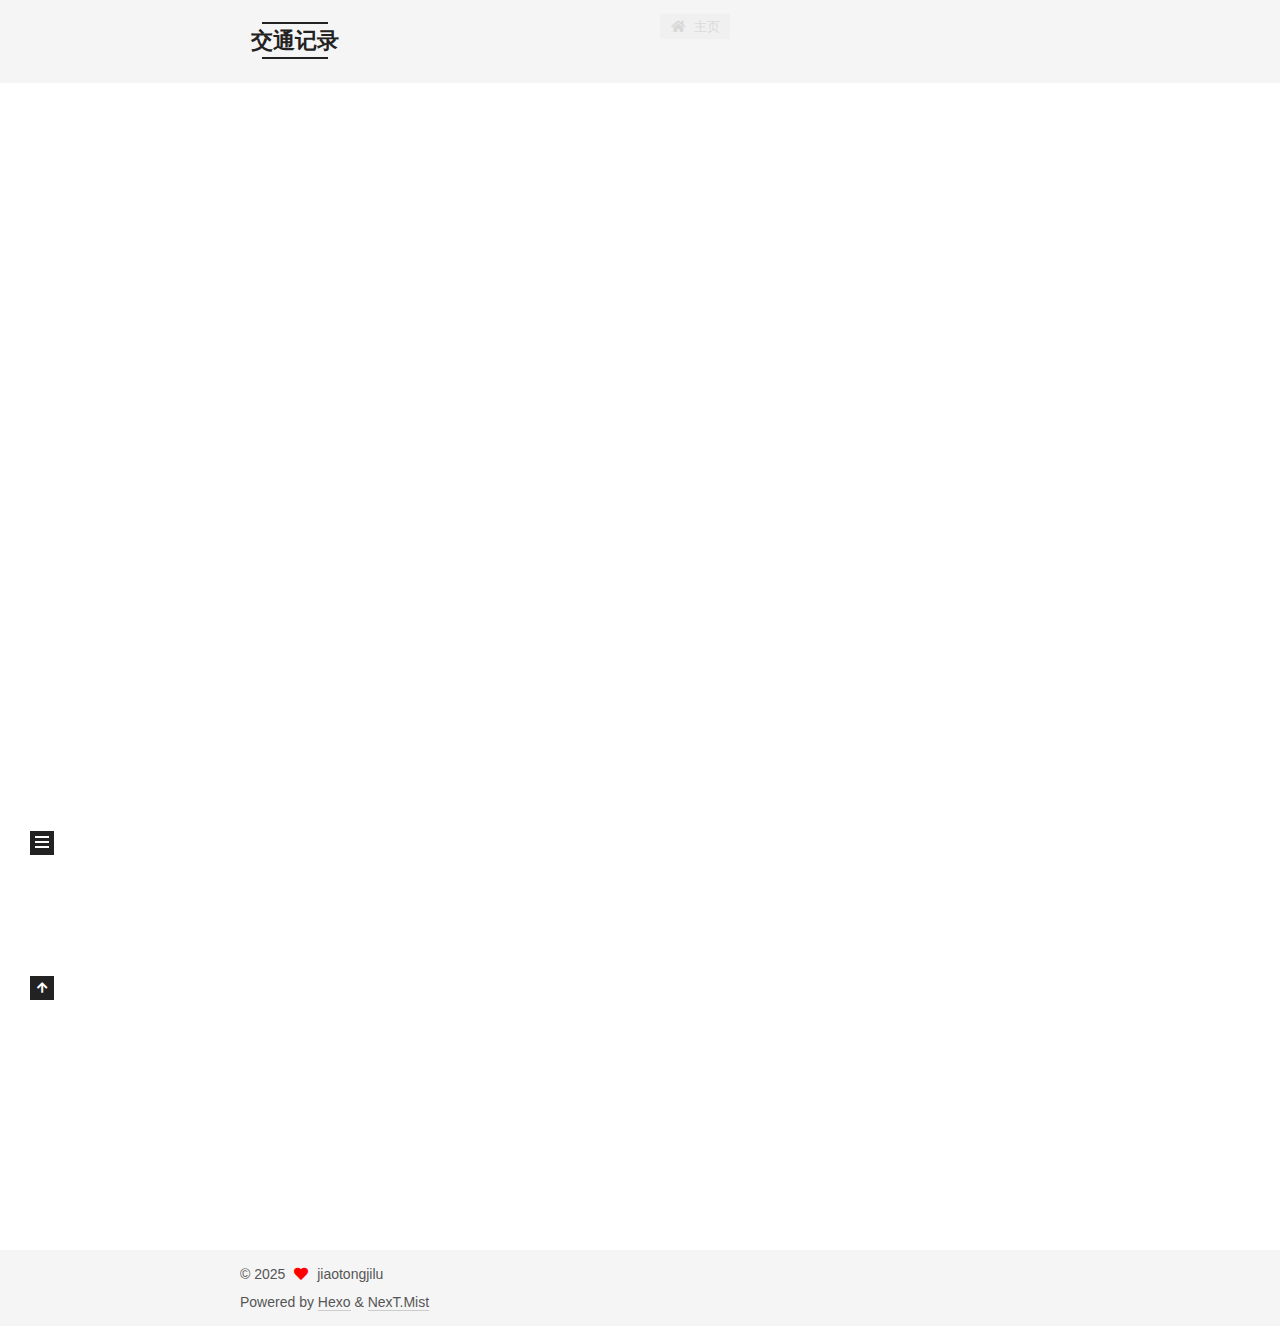
<file: index.html>
<!DOCTYPE html>
<html lang="zh-Hans">
<head>
  <meta charset="UTF-8">
<meta name="viewport" content="width=device-width, initial-scale=1, maximum-scale=2">
<meta name="theme-color" content="#222">
<meta name="generator" content="Hexo 8.0.0">
  <link rel="apple-touch-icon" sizes="180x180" href="/images/apple-touch-icon-next.png">
  <link rel="icon" type="image/png" sizes="32x32" href="/images/favicon-32x32-next.png">
  <link rel="icon" type="image/png" sizes="16x16" href="/images/favicon-16x16-next.png">
  <link rel="mask-icon" href="/images/logo.svg" color="#222">

<link rel="stylesheet" href="/css/main.css">


<link rel="stylesheet" href="/lib/font-awesome/css/all.min.css">

<script id="hexo-configurations">
    var NexT = window.NexT || {};
    var CONFIG = {"hostname":"jiaotongjilu.github.io","root":"/","scheme":"Mist","version":"7.8.0","exturl":false,"sidebar":{"position":"left","display":"post","padding":18,"offset":12,"onmobile":false},"copycode":{"enable":false,"show_result":false,"style":null},"back2top":{"enable":true,"sidebar":false,"scrollpercent":false},"bookmark":{"enable":false,"color":"#222","save":"auto"},"fancybox":false,"mediumzoom":false,"lazyload":false,"pangu":false,"comments":{"style":"tabs","active":null,"storage":true,"lazyload":false,"nav":null},"algolia":{"hits":{"per_page":10},"labels":{"input_placeholder":"Search for Posts","hits_empty":"We didn't find any results for the search: ${query}","hits_stats":"${hits} results found in ${time} ms"}},"localsearch":{"enable":false,"trigger":"auto","top_n_per_article":1,"unescape":false,"preload":false},"motion":{"enable":true,"async":false,"transition":{"post_block":"fadeIn","post_header":"slideDownIn","post_body":"slideDownIn","coll_header":"slideLeftIn","sidebar":"slideUpIn"}}};
  </script>

  <meta name="description" content="基督徒的交通记录">
<meta property="og:type" content="website">
<meta property="og:title" content="交通记录">
<meta property="og:url" content="https://jiaotongjilu.github.io/index.html">
<meta property="og:site_name" content="交通记录">
<meta property="og:description" content="基督徒的交通记录">
<meta property="og:locale">
<meta property="article:author" content="jiaotongjilu">
<meta name="twitter:card" content="summary">

<link rel="canonical" href="https://jiaotongjilu.github.io/">


<script id="page-configurations">
  // https://hexo.io/docs/variables.html
  CONFIG.page = {
    sidebar: "",
    isHome : true,
    isPost : false,
    lang   : 'zh-Hans'
  };
</script>

  <title>交通记录</title>
  






  <noscript>
  <style>
  .use-motion .brand,
  .use-motion .menu-item,
  .sidebar-inner,
  .use-motion .post-block,
  .use-motion .pagination,
  .use-motion .comments,
  .use-motion .post-header,
  .use-motion .post-body,
  .use-motion .collection-header { opacity: initial; }

  .use-motion .site-title,
  .use-motion .site-subtitle {
    opacity: initial;
    top: initial;
  }

  .use-motion .logo-line-before i { left: initial; }
  .use-motion .logo-line-after i { right: initial; }
  </style>
</noscript>

</head>

<body itemscope itemtype="http://schema.org/WebPage">
  <div class="container use-motion">
    <div class="headband"></div>

    <header class="header" itemscope itemtype="http://schema.org/WPHeader">
      <div class="header-inner"><div class="site-brand-container">
  <div class="site-nav-toggle">
    <div class="toggle" aria-label="Toggle navigation bar">
      <span class="toggle-line toggle-line-first"></span>
      <span class="toggle-line toggle-line-middle"></span>
      <span class="toggle-line toggle-line-last"></span>
    </div>
  </div>

  <div class="site-meta">

    <a href="/" class="brand" rel="start">
      <span class="logo-line-before"><i></i></span>
      <h1 class="site-title">交通记录</h1>
      <span class="logo-line-after"><i></i></span>
    </a>
  </div>

  <div class="site-nav-right">
    <div class="toggle popup-trigger">
    </div>
  </div>
</div>




<nav class="site-nav">
  <ul id="menu" class="main-menu menu">
        <li class="menu-item menu-item-主页">

    <a href="/" rel="section"><i class="fa fa-home fa-fw"></i>主页</a>

  </li>
  </ul>
</nav>




</div>
    </header>

    
  <div class="back-to-top">
    <i class="fa fa-arrow-up"></i>
    <span>0%</span>
  </div>


    <main class="main">
      <div class="main-inner">
        <div class="content-wrap">
          

          <div class="content index posts-expand">
            
      
  
  
  <article itemscope itemtype="http://schema.org/Article" class="post-block" lang="zh-Hans">
    <link itemprop="mainEntityOfPage" href="https://jiaotongjilu.github.io/2025/10/02/hello-world/">

    <span hidden itemprop="author" itemscope itemtype="http://schema.org/Person">
      <meta itemprop="image" content="/images/avatar.gif">
      <meta itemprop="name" content="jiaotongjilu">
      <meta itemprop="description" content="基督徒的交通记录">
    </span>

    <span hidden itemprop="publisher" itemscope itemtype="http://schema.org/Organization">
      <meta itemprop="name" content="交通记录">
    </span>
      <header class="post-header">
        <h2 class="post-title" itemprop="name headline">
          
            <a href="/2025/10/02/hello-world/" class="post-title-link" itemprop="url">Hello World</a>
        </h2>

        <div class="post-meta">
            <span class="post-meta-item">
              <span class="post-meta-item-icon">
                <i class="far fa-calendar"></i>
              </span>
              <span class="post-meta-item-text">Posted on</span>

              <time title="Created: 2025-10-02 12:53:05" itemprop="dateCreated datePublished" datetime="2025-10-02T12:53:05+08:00">2025-10-02</time>
            </span>

          

        </div>
      </header>

    
    
    
    <div class="post-body" itemprop="articleBody">

      
          <p>Welcome to <a target="_blank" rel="noopener" href="https://hexo.io/">Hexo</a>! This is your very first post. Check <a target="_blank" rel="noopener" href="https://hexo.io/docs/">documentation</a> for more info. If you get any problems when using Hexo, you can find the answer in <a target="_blank" rel="noopener" href="https://hexo.io/docs/troubleshooting.html">troubleshooting</a> or you can ask me on <a target="_blank" rel="noopener" href="https://github.com/hexojs/hexo/issues">GitHub</a>.</p>
<h2 id="Quick-Start"><a href="#Quick-Start" class="headerlink" title="Quick Start"></a>Quick Start</h2><h3 id="Create-a-new-post"><a href="#Create-a-new-post" class="headerlink" title="Create a new post"></a>Create a new post</h3><figure class="highlight bash"><table><tr><td class="gutter"><pre><span class="line">1</span><br></pre></td><td class="code"><pre><span class="line">$ hexo new <span class="string">&quot;My New Post&quot;</span></span><br></pre></td></tr></table></figure>

<p>More info: <a target="_blank" rel="noopener" href="https://hexo.io/docs/writing.html">Writing</a></p>
<h3 id="Run-server"><a href="#Run-server" class="headerlink" title="Run server"></a>Run server</h3><figure class="highlight bash"><table><tr><td class="gutter"><pre><span class="line">1</span><br></pre></td><td class="code"><pre><span class="line">$ hexo server</span><br></pre></td></tr></table></figure>

<p>More info: <a target="_blank" rel="noopener" href="https://hexo.io/docs/server.html">Server</a></p>
<h3 id="Generate-static-files"><a href="#Generate-static-files" class="headerlink" title="Generate static files"></a>Generate static files</h3><figure class="highlight bash"><table><tr><td class="gutter"><pre><span class="line">1</span><br></pre></td><td class="code"><pre><span class="line">$ hexo generate</span><br></pre></td></tr></table></figure>

<p>More info: <a target="_blank" rel="noopener" href="https://hexo.io/docs/generating.html">Generating</a></p>
<h3 id="Deploy-to-remote-sites"><a href="#Deploy-to-remote-sites" class="headerlink" title="Deploy to remote sites"></a>Deploy to remote sites</h3><figure class="highlight bash"><table><tr><td class="gutter"><pre><span class="line">1</span><br></pre></td><td class="code"><pre><span class="line">$ hexo deploy</span><br></pre></td></tr></table></figure>

<p>More info: <a target="_blank" rel="noopener" href="https://hexo.io/docs/one-command-deployment.html">Deployment</a></p>

      
    </div>

    
    
    
      <footer class="post-footer">
        <div class="post-eof"></div>
      </footer>
  </article>
  
  
  


  



          </div>
          

<script>
  window.addEventListener('tabs:register', () => {
    let { activeClass } = CONFIG.comments;
    if (CONFIG.comments.storage) {
      activeClass = localStorage.getItem('comments_active') || activeClass;
    }
    if (activeClass) {
      let activeTab = document.querySelector(`a[href="#comment-${activeClass}"]`);
      if (activeTab) {
        activeTab.click();
      }
    }
  });
  if (CONFIG.comments.storage) {
    window.addEventListener('tabs:click', event => {
      if (!event.target.matches('.tabs-comment .tab-content .tab-pane')) return;
      let commentClass = event.target.classList[1];
      localStorage.setItem('comments_active', commentClass);
    });
  }
</script>

        </div>
          
  
  <div class="toggle sidebar-toggle">
    <span class="toggle-line toggle-line-first"></span>
    <span class="toggle-line toggle-line-middle"></span>
    <span class="toggle-line toggle-line-last"></span>
  </div>

  <aside class="sidebar">
    <div class="sidebar-inner">

      <ul class="sidebar-nav motion-element">
        <li class="sidebar-nav-toc">
          Table of Contents
        </li>
        <li class="sidebar-nav-overview">
          Overview
        </li>
      </ul>

      <!--noindex-->
      <div class="post-toc-wrap sidebar-panel">
      </div>
      <!--/noindex-->

      <div class="site-overview-wrap sidebar-panel">
        <div class="site-author motion-element" itemprop="author" itemscope itemtype="http://schema.org/Person">
  <p class="site-author-name" itemprop="name">jiaotongjilu</p>
  <div class="site-description" itemprop="description">基督徒的交通记录</div>
</div>
<div class="site-state-wrap motion-element">
  <nav class="site-state">
      <div class="site-state-item site-state-posts">
          <a href="/archives">
          <span class="site-state-item-count">1</span>
          <span class="site-state-item-name">posts</span>
        </a>
      </div>
  </nav>
</div>
  <div class="links-of-author motion-element">
      <span class="links-of-author-item">
        <a href="https://github.com/jiaotongjilu" title="GitHub → https:&#x2F;&#x2F;github.com&#x2F;jiaotongjilu" rel="noopener" target="_blank"><i class="fab fa-github fa-fw"></i>GitHub</a>
      </span>
      <span class="links-of-author-item">
        <a href="mailto:jiaotongjilu25@gmail.com" title="E-Mail → mailto:jiaotongjilu25@gmail.com" rel="noopener" target="_blank"><i class="fa fa-envelope fa-fw"></i>E-Mail</a>
      </span>
  </div>



      </div>

    </div>
  </aside>
  <div id="sidebar-dimmer"></div>


      </div>
    </main>

    <footer class="footer">
      <div class="footer-inner">
        

        

<div class="copyright">
  
  &copy; 
  <span itemprop="copyrightYear">2025</span>
  <span class="with-love">
    <i class="fa fa-heart"></i>
  </span>
  <span class="author" itemprop="copyrightHolder">jiaotongjilu</span>
</div>
  <div class="powered-by">Powered by <a href="https://hexo.io/" class="theme-link" rel="noopener" target="_blank">Hexo</a> & <a href="https://mist.theme-next.org/" class="theme-link" rel="noopener" target="_blank">NexT.Mist</a>
  </div>

        








      </div>
    </footer>
  </div>

  
  <script src="/lib/anime.min.js"></script>
  <script src="/lib/velocity/velocity.min.js"></script>
  <script src="/lib/velocity/velocity.ui.min.js"></script>

<script src="/js/utils.js"></script>

<script src="/js/motion.js"></script>


<script src="/js/schemes/muse.js"></script>


<script src="/js/next-boot.js"></script>




  















  

  

</body>
</html>
</file>
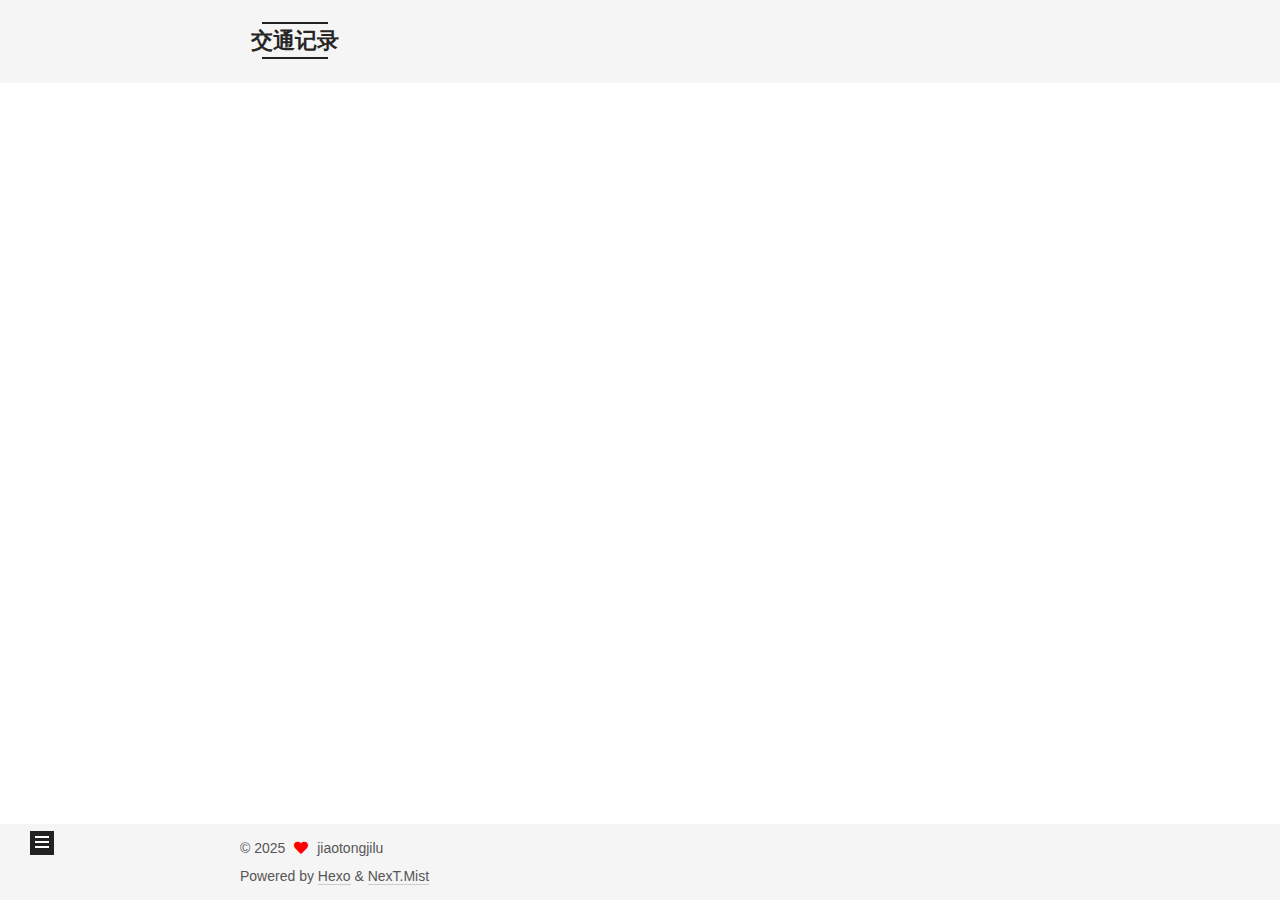
<file: archives/index.html>
<!DOCTYPE html>
<html lang="zh-Hans">
<head>
  <meta charset="UTF-8">
<meta name="viewport" content="width=device-width, initial-scale=1, maximum-scale=2">
<meta name="theme-color" content="#222">
<meta name="generator" content="Hexo 8.0.0">
  <link rel="apple-touch-icon" sizes="180x180" href="/images/apple-touch-icon-next.png">
  <link rel="icon" type="image/png" sizes="32x32" href="/images/favicon-32x32-next.png">
  <link rel="icon" type="image/png" sizes="16x16" href="/images/favicon-16x16-next.png">
  <link rel="mask-icon" href="/images/logo.svg" color="#222">

<link rel="stylesheet" href="/css/main.css">


<link rel="stylesheet" href="/lib/font-awesome/css/all.min.css">

<script id="hexo-configurations">
    var NexT = window.NexT || {};
    var CONFIG = {"hostname":"jiaotongjilu.github.io","root":"/","scheme":"Mist","version":"7.8.0","exturl":false,"sidebar":{"position":"left","display":"post","padding":18,"offset":12,"onmobile":false},"copycode":{"enable":false,"show_result":false,"style":null},"back2top":{"enable":true,"sidebar":false,"scrollpercent":false},"bookmark":{"enable":false,"color":"#222","save":"auto"},"fancybox":false,"mediumzoom":false,"lazyload":false,"pangu":false,"comments":{"style":"tabs","active":null,"storage":true,"lazyload":false,"nav":null},"algolia":{"hits":{"per_page":10},"labels":{"input_placeholder":"Search for Posts","hits_empty":"We didn't find any results for the search: ${query}","hits_stats":"${hits} results found in ${time} ms"}},"localsearch":{"enable":false,"trigger":"auto","top_n_per_article":1,"unescape":false,"preload":false},"motion":{"enable":true,"async":false,"transition":{"post_block":"fadeIn","post_header":"slideDownIn","post_body":"slideDownIn","coll_header":"slideLeftIn","sidebar":"slideUpIn"}}};
  </script>

  <meta name="description" content="基督徒的交通记录">
<meta property="og:type" content="website">
<meta property="og:title" content="交通记录">
<meta property="og:url" content="https://jiaotongjilu.github.io/archives/index.html">
<meta property="og:site_name" content="交通记录">
<meta property="og:description" content="基督徒的交通记录">
<meta property="og:locale">
<meta property="article:author" content="jiaotongjilu">
<meta name="twitter:card" content="summary">

<link rel="canonical" href="https://jiaotongjilu.github.io/archives/">


<script id="page-configurations">
  // https://hexo.io/docs/variables.html
  CONFIG.page = {
    sidebar: "",
    isHome : false,
    isPost : false,
    lang   : 'zh-Hans'
  };
</script>

  <title>Archive | 交通记录</title>
  






  <noscript>
  <style>
  .use-motion .brand,
  .use-motion .menu-item,
  .sidebar-inner,
  .use-motion .post-block,
  .use-motion .pagination,
  .use-motion .comments,
  .use-motion .post-header,
  .use-motion .post-body,
  .use-motion .collection-header { opacity: initial; }

  .use-motion .site-title,
  .use-motion .site-subtitle {
    opacity: initial;
    top: initial;
  }

  .use-motion .logo-line-before i { left: initial; }
  .use-motion .logo-line-after i { right: initial; }
  </style>
</noscript>

</head>

<body itemscope itemtype="http://schema.org/WebPage">
  <div class="container use-motion">
    <div class="headband"></div>

    <header class="header" itemscope itemtype="http://schema.org/WPHeader">
      <div class="header-inner"><div class="site-brand-container">
  <div class="site-nav-toggle">
    <div class="toggle" aria-label="Toggle navigation bar">
      <span class="toggle-line toggle-line-first"></span>
      <span class="toggle-line toggle-line-middle"></span>
      <span class="toggle-line toggle-line-last"></span>
    </div>
  </div>

  <div class="site-meta">

    <a href="/" class="brand" rel="start">
      <span class="logo-line-before"><i></i></span>
      <h1 class="site-title">交通记录</h1>
      <span class="logo-line-after"><i></i></span>
    </a>
  </div>

  <div class="site-nav-right">
    <div class="toggle popup-trigger">
    </div>
  </div>
</div>




<nav class="site-nav">
  <ul id="menu" class="main-menu menu">
        <li class="menu-item menu-item-主页">

    <a href="/" rel="section"><i class="fa fa-home fa-fw"></i>主页</a>

  </li>
  </ul>
</nav>




</div>
    </header>

    
  <div class="back-to-top">
    <i class="fa fa-arrow-up"></i>
    <span>0%</span>
  </div>


    <main class="main">
      <div class="main-inner">
        <div class="content-wrap">
          

          <div class="content archive">
            

  
  
  
  <div class="post-block">
    <div class="posts-collapse">
      <div class="collection-title">
        <span class="collection-header">Um..! 1 post. Keep on posting.</span>
      </div>

      
    <div class="collection-year">
      <span class="collection-header">2025</span>
    </div>

  <article itemscope itemtype="http://schema.org/Article">
    <header class="post-header">

      <div class="post-meta">
        <time itemprop="dateCreated"
              datetime="2025-10-02T12:53:05+08:00"
              content="2025-10-02">
          10-02
        </time>
      </div>

      <div class="post-title">
          <a class="post-title-link" href="/2025/10/02/hello-world/" itemprop="url">
            <span itemprop="name">Hello World</span>
          </a>
      </div>

    </header>
  </article>


    </div>
  </div>
  
  
  

  



          </div>
          

<script>
  window.addEventListener('tabs:register', () => {
    let { activeClass } = CONFIG.comments;
    if (CONFIG.comments.storage) {
      activeClass = localStorage.getItem('comments_active') || activeClass;
    }
    if (activeClass) {
      let activeTab = document.querySelector(`a[href="#comment-${activeClass}"]`);
      if (activeTab) {
        activeTab.click();
      }
    }
  });
  if (CONFIG.comments.storage) {
    window.addEventListener('tabs:click', event => {
      if (!event.target.matches('.tabs-comment .tab-content .tab-pane')) return;
      let commentClass = event.target.classList[1];
      localStorage.setItem('comments_active', commentClass);
    });
  }
</script>

        </div>
          
  
  <div class="toggle sidebar-toggle">
    <span class="toggle-line toggle-line-first"></span>
    <span class="toggle-line toggle-line-middle"></span>
    <span class="toggle-line toggle-line-last"></span>
  </div>

  <aside class="sidebar">
    <div class="sidebar-inner">

      <ul class="sidebar-nav motion-element">
        <li class="sidebar-nav-toc">
          Table of Contents
        </li>
        <li class="sidebar-nav-overview">
          Overview
        </li>
      </ul>

      <!--noindex-->
      <div class="post-toc-wrap sidebar-panel">
      </div>
      <!--/noindex-->

      <div class="site-overview-wrap sidebar-panel">
        <div class="site-author motion-element" itemprop="author" itemscope itemtype="http://schema.org/Person">
  <p class="site-author-name" itemprop="name">jiaotongjilu</p>
  <div class="site-description" itemprop="description">基督徒的交通记录</div>
</div>
<div class="site-state-wrap motion-element">
  <nav class="site-state">
      <div class="site-state-item site-state-posts">
          <a href="/archives">
          <span class="site-state-item-count">1</span>
          <span class="site-state-item-name">posts</span>
        </a>
      </div>
  </nav>
</div>
  <div class="links-of-author motion-element">
      <span class="links-of-author-item">
        <a href="https://github.com/jiaotongjilu" title="GitHub → https:&#x2F;&#x2F;github.com&#x2F;jiaotongjilu" rel="noopener" target="_blank"><i class="fab fa-github fa-fw"></i>GitHub</a>
      </span>
      <span class="links-of-author-item">
        <a href="mailto:jiaotongjilu25@gmail.com" title="E-Mail → mailto:jiaotongjilu25@gmail.com" rel="noopener" target="_blank"><i class="fa fa-envelope fa-fw"></i>E-Mail</a>
      </span>
  </div>



      </div>

    </div>
  </aside>
  <div id="sidebar-dimmer"></div>


      </div>
    </main>

    <footer class="footer">
      <div class="footer-inner">
        

        

<div class="copyright">
  
  &copy; 
  <span itemprop="copyrightYear">2025</span>
  <span class="with-love">
    <i class="fa fa-heart"></i>
  </span>
  <span class="author" itemprop="copyrightHolder">jiaotongjilu</span>
</div>
  <div class="powered-by">Powered by <a href="https://hexo.io/" class="theme-link" rel="noopener" target="_blank">Hexo</a> & <a href="https://mist.theme-next.org/" class="theme-link" rel="noopener" target="_blank">NexT.Mist</a>
  </div>

        








      </div>
    </footer>
  </div>

  
  <script src="/lib/anime.min.js"></script>
  <script src="/lib/velocity/velocity.min.js"></script>
  <script src="/lib/velocity/velocity.ui.min.js"></script>

<script src="/js/utils.js"></script>

<script src="/js/motion.js"></script>


<script src="/js/schemes/muse.js"></script>


<script src="/js/next-boot.js"></script>




  















  

  

</body>
</html>
</file>
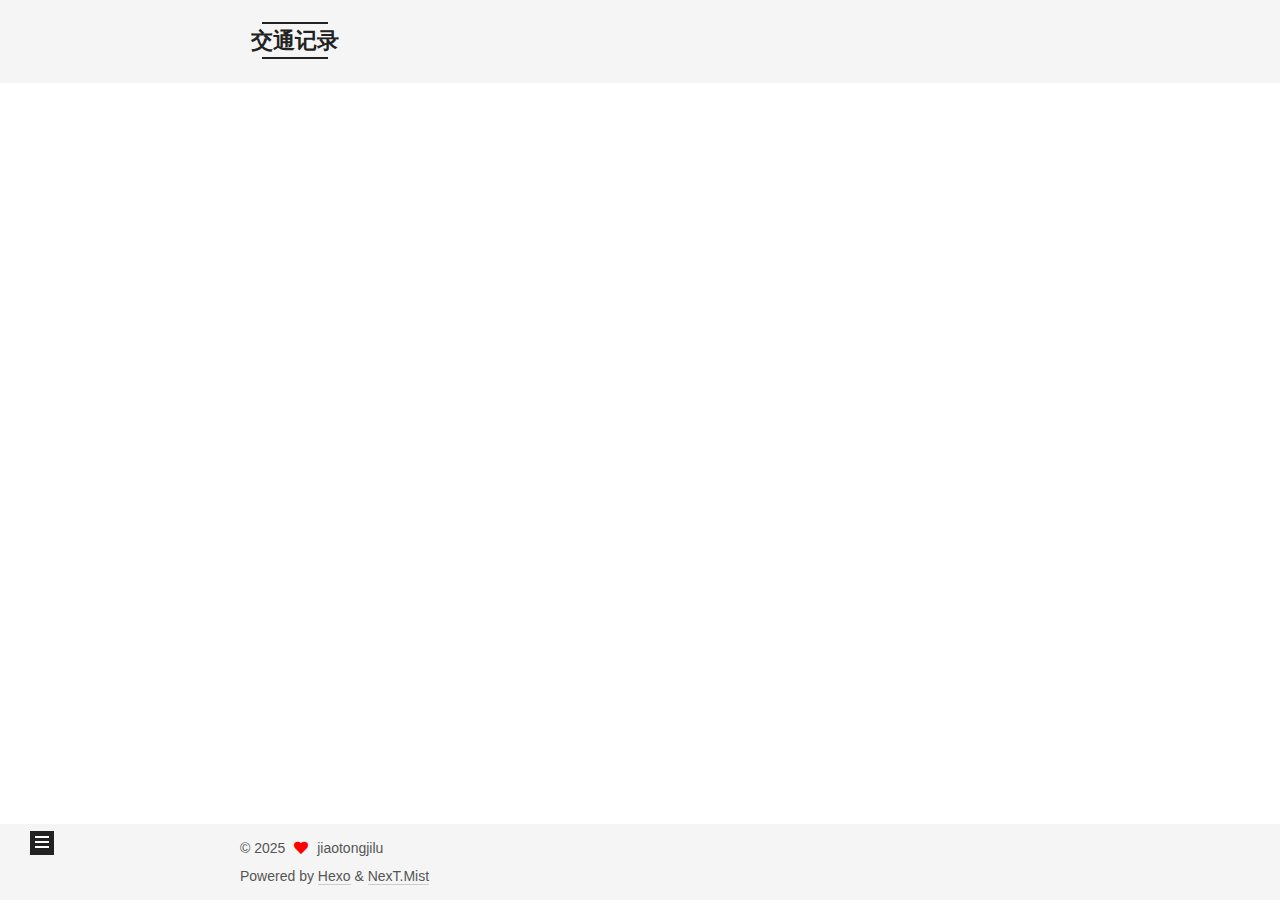
<file: archives/2025/index.html>
<!DOCTYPE html>
<html lang="zh-Hans">
<head>
  <meta charset="UTF-8">
<meta name="viewport" content="width=device-width, initial-scale=1, maximum-scale=2">
<meta name="theme-color" content="#222">
<meta name="generator" content="Hexo 8.0.0">
  <link rel="apple-touch-icon" sizes="180x180" href="/images/apple-touch-icon-next.png">
  <link rel="icon" type="image/png" sizes="32x32" href="/images/favicon-32x32-next.png">
  <link rel="icon" type="image/png" sizes="16x16" href="/images/favicon-16x16-next.png">
  <link rel="mask-icon" href="/images/logo.svg" color="#222">

<link rel="stylesheet" href="/css/main.css">


<link rel="stylesheet" href="/lib/font-awesome/css/all.min.css">

<script id="hexo-configurations">
    var NexT = window.NexT || {};
    var CONFIG = {"hostname":"jiaotongjilu.github.io","root":"/","scheme":"Mist","version":"7.8.0","exturl":false,"sidebar":{"position":"left","display":"post","padding":18,"offset":12,"onmobile":false},"copycode":{"enable":false,"show_result":false,"style":null},"back2top":{"enable":true,"sidebar":false,"scrollpercent":false},"bookmark":{"enable":false,"color":"#222","save":"auto"},"fancybox":false,"mediumzoom":false,"lazyload":false,"pangu":false,"comments":{"style":"tabs","active":null,"storage":true,"lazyload":false,"nav":null},"algolia":{"hits":{"per_page":10},"labels":{"input_placeholder":"Search for Posts","hits_empty":"We didn't find any results for the search: ${query}","hits_stats":"${hits} results found in ${time} ms"}},"localsearch":{"enable":false,"trigger":"auto","top_n_per_article":1,"unescape":false,"preload":false},"motion":{"enable":true,"async":false,"transition":{"post_block":"fadeIn","post_header":"slideDownIn","post_body":"slideDownIn","coll_header":"slideLeftIn","sidebar":"slideUpIn"}}};
  </script>

  <meta name="description" content="基督徒的交通记录">
<meta property="og:type" content="website">
<meta property="og:title" content="交通记录">
<meta property="og:url" content="https://jiaotongjilu.github.io/archives/2025/index.html">
<meta property="og:site_name" content="交通记录">
<meta property="og:description" content="基督徒的交通记录">
<meta property="og:locale">
<meta property="article:author" content="jiaotongjilu">
<meta name="twitter:card" content="summary">

<link rel="canonical" href="https://jiaotongjilu.github.io/archives/2025/">


<script id="page-configurations">
  // https://hexo.io/docs/variables.html
  CONFIG.page = {
    sidebar: "",
    isHome : false,
    isPost : false,
    lang   : 'zh-Hans'
  };
</script>

  <title>Archive | 交通记录</title>
  






  <noscript>
  <style>
  .use-motion .brand,
  .use-motion .menu-item,
  .sidebar-inner,
  .use-motion .post-block,
  .use-motion .pagination,
  .use-motion .comments,
  .use-motion .post-header,
  .use-motion .post-body,
  .use-motion .collection-header { opacity: initial; }

  .use-motion .site-title,
  .use-motion .site-subtitle {
    opacity: initial;
    top: initial;
  }

  .use-motion .logo-line-before i { left: initial; }
  .use-motion .logo-line-after i { right: initial; }
  </style>
</noscript>

</head>

<body itemscope itemtype="http://schema.org/WebPage">
  <div class="container use-motion">
    <div class="headband"></div>

    <header class="header" itemscope itemtype="http://schema.org/WPHeader">
      <div class="header-inner"><div class="site-brand-container">
  <div class="site-nav-toggle">
    <div class="toggle" aria-label="Toggle navigation bar">
      <span class="toggle-line toggle-line-first"></span>
      <span class="toggle-line toggle-line-middle"></span>
      <span class="toggle-line toggle-line-last"></span>
    </div>
  </div>

  <div class="site-meta">

    <a href="/" class="brand" rel="start">
      <span class="logo-line-before"><i></i></span>
      <h1 class="site-title">交通记录</h1>
      <span class="logo-line-after"><i></i></span>
    </a>
  </div>

  <div class="site-nav-right">
    <div class="toggle popup-trigger">
    </div>
  </div>
</div>




<nav class="site-nav">
  <ul id="menu" class="main-menu menu">
        <li class="menu-item menu-item-主页">

    <a href="/" rel="section"><i class="fa fa-home fa-fw"></i>主页</a>

  </li>
  </ul>
</nav>




</div>
    </header>

    
  <div class="back-to-top">
    <i class="fa fa-arrow-up"></i>
    <span>0%</span>
  </div>


    <main class="main">
      <div class="main-inner">
        <div class="content-wrap">
          

          <div class="content archive">
            

  
  
  
  <div class="post-block">
    <div class="posts-collapse">
      <div class="collection-title">
        <span class="collection-header">Um..! 1 post. Keep on posting.</span>
      </div>

      
    <div class="collection-year">
      <span class="collection-header">2025</span>
    </div>

  <article itemscope itemtype="http://schema.org/Article">
    <header class="post-header">

      <div class="post-meta">
        <time itemprop="dateCreated"
              datetime="2025-10-02T12:53:05+08:00"
              content="2025-10-02">
          10-02
        </time>
      </div>

      <div class="post-title">
          <a class="post-title-link" href="/2025/10/02/hello-world/" itemprop="url">
            <span itemprop="name">Hello World</span>
          </a>
      </div>

    </header>
  </article>


    </div>
  </div>
  
  
  

  



          </div>
          

<script>
  window.addEventListener('tabs:register', () => {
    let { activeClass } = CONFIG.comments;
    if (CONFIG.comments.storage) {
      activeClass = localStorage.getItem('comments_active') || activeClass;
    }
    if (activeClass) {
      let activeTab = document.querySelector(`a[href="#comment-${activeClass}"]`);
      if (activeTab) {
        activeTab.click();
      }
    }
  });
  if (CONFIG.comments.storage) {
    window.addEventListener('tabs:click', event => {
      if (!event.target.matches('.tabs-comment .tab-content .tab-pane')) return;
      let commentClass = event.target.classList[1];
      localStorage.setItem('comments_active', commentClass);
    });
  }
</script>

        </div>
          
  
  <div class="toggle sidebar-toggle">
    <span class="toggle-line toggle-line-first"></span>
    <span class="toggle-line toggle-line-middle"></span>
    <span class="toggle-line toggle-line-last"></span>
  </div>

  <aside class="sidebar">
    <div class="sidebar-inner">

      <ul class="sidebar-nav motion-element">
        <li class="sidebar-nav-toc">
          Table of Contents
        </li>
        <li class="sidebar-nav-overview">
          Overview
        </li>
      </ul>

      <!--noindex-->
      <div class="post-toc-wrap sidebar-panel">
      </div>
      <!--/noindex-->

      <div class="site-overview-wrap sidebar-panel">
        <div class="site-author motion-element" itemprop="author" itemscope itemtype="http://schema.org/Person">
  <p class="site-author-name" itemprop="name">jiaotongjilu</p>
  <div class="site-description" itemprop="description">基督徒的交通记录</div>
</div>
<div class="site-state-wrap motion-element">
  <nav class="site-state">
      <div class="site-state-item site-state-posts">
          <a href="/archives">
          <span class="site-state-item-count">1</span>
          <span class="site-state-item-name">posts</span>
        </a>
      </div>
  </nav>
</div>
  <div class="links-of-author motion-element">
      <span class="links-of-author-item">
        <a href="https://github.com/jiaotongjilu" title="GitHub → https:&#x2F;&#x2F;github.com&#x2F;jiaotongjilu" rel="noopener" target="_blank"><i class="fab fa-github fa-fw"></i>GitHub</a>
      </span>
      <span class="links-of-author-item">
        <a href="mailto:jiaotongjilu25@gmail.com" title="E-Mail → mailto:jiaotongjilu25@gmail.com" rel="noopener" target="_blank"><i class="fa fa-envelope fa-fw"></i>E-Mail</a>
      </span>
  </div>



      </div>

    </div>
  </aside>
  <div id="sidebar-dimmer"></div>


      </div>
    </main>

    <footer class="footer">
      <div class="footer-inner">
        

        

<div class="copyright">
  
  &copy; 
  <span itemprop="copyrightYear">2025</span>
  <span class="with-love">
    <i class="fa fa-heart"></i>
  </span>
  <span class="author" itemprop="copyrightHolder">jiaotongjilu</span>
</div>
  <div class="powered-by">Powered by <a href="https://hexo.io/" class="theme-link" rel="noopener" target="_blank">Hexo</a> & <a href="https://mist.theme-next.org/" class="theme-link" rel="noopener" target="_blank">NexT.Mist</a>
  </div>

        








      </div>
    </footer>
  </div>

  
  <script src="/lib/anime.min.js"></script>
  <script src="/lib/velocity/velocity.min.js"></script>
  <script src="/lib/velocity/velocity.ui.min.js"></script>

<script src="/js/utils.js"></script>

<script src="/js/motion.js"></script>


<script src="/js/schemes/muse.js"></script>


<script src="/js/next-boot.js"></script>




  















  

  

</body>
</html>
</file>
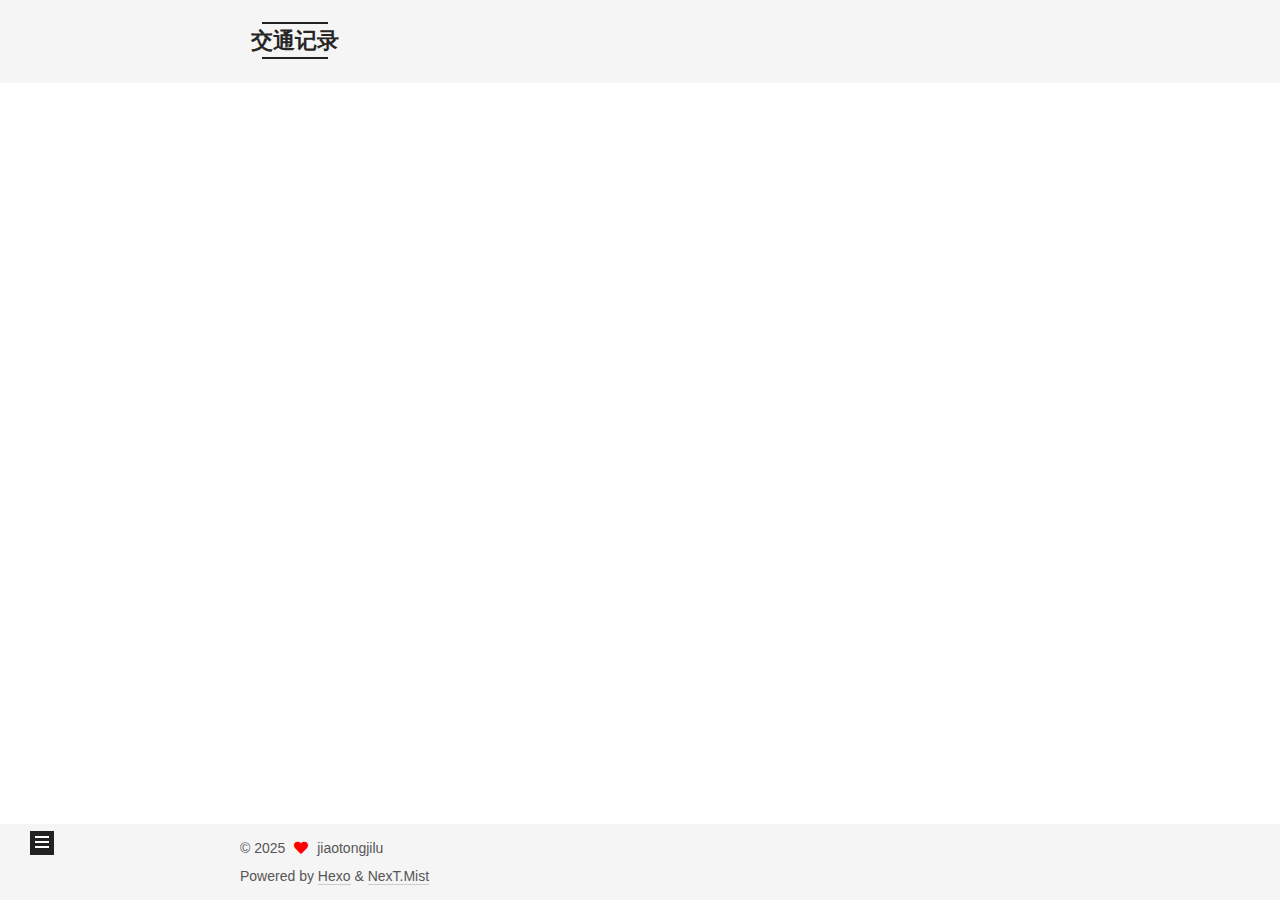
<file: archives/2025/10/index.html>
<!DOCTYPE html>
<html lang="zh-Hans">
<head>
  <meta charset="UTF-8">
<meta name="viewport" content="width=device-width, initial-scale=1, maximum-scale=2">
<meta name="theme-color" content="#222">
<meta name="generator" content="Hexo 8.0.0">
  <link rel="apple-touch-icon" sizes="180x180" href="/images/apple-touch-icon-next.png">
  <link rel="icon" type="image/png" sizes="32x32" href="/images/favicon-32x32-next.png">
  <link rel="icon" type="image/png" sizes="16x16" href="/images/favicon-16x16-next.png">
  <link rel="mask-icon" href="/images/logo.svg" color="#222">

<link rel="stylesheet" href="/css/main.css">


<link rel="stylesheet" href="/lib/font-awesome/css/all.min.css">

<script id="hexo-configurations">
    var NexT = window.NexT || {};
    var CONFIG = {"hostname":"jiaotongjilu.github.io","root":"/","scheme":"Mist","version":"7.8.0","exturl":false,"sidebar":{"position":"left","display":"post","padding":18,"offset":12,"onmobile":false},"copycode":{"enable":false,"show_result":false,"style":null},"back2top":{"enable":true,"sidebar":false,"scrollpercent":false},"bookmark":{"enable":false,"color":"#222","save":"auto"},"fancybox":false,"mediumzoom":false,"lazyload":false,"pangu":false,"comments":{"style":"tabs","active":null,"storage":true,"lazyload":false,"nav":null},"algolia":{"hits":{"per_page":10},"labels":{"input_placeholder":"Search for Posts","hits_empty":"We didn't find any results for the search: ${query}","hits_stats":"${hits} results found in ${time} ms"}},"localsearch":{"enable":false,"trigger":"auto","top_n_per_article":1,"unescape":false,"preload":false},"motion":{"enable":true,"async":false,"transition":{"post_block":"fadeIn","post_header":"slideDownIn","post_body":"slideDownIn","coll_header":"slideLeftIn","sidebar":"slideUpIn"}}};
  </script>

  <meta name="description" content="基督徒的交通记录">
<meta property="og:type" content="website">
<meta property="og:title" content="交通记录">
<meta property="og:url" content="https://jiaotongjilu.github.io/archives/2025/10/index.html">
<meta property="og:site_name" content="交通记录">
<meta property="og:description" content="基督徒的交通记录">
<meta property="og:locale">
<meta property="article:author" content="jiaotongjilu">
<meta name="twitter:card" content="summary">

<link rel="canonical" href="https://jiaotongjilu.github.io/archives/2025/10/">


<script id="page-configurations">
  // https://hexo.io/docs/variables.html
  CONFIG.page = {
    sidebar: "",
    isHome : false,
    isPost : false,
    lang   : 'zh-Hans'
  };
</script>

  <title>Archive | 交通记录</title>
  






  <noscript>
  <style>
  .use-motion .brand,
  .use-motion .menu-item,
  .sidebar-inner,
  .use-motion .post-block,
  .use-motion .pagination,
  .use-motion .comments,
  .use-motion .post-header,
  .use-motion .post-body,
  .use-motion .collection-header { opacity: initial; }

  .use-motion .site-title,
  .use-motion .site-subtitle {
    opacity: initial;
    top: initial;
  }

  .use-motion .logo-line-before i { left: initial; }
  .use-motion .logo-line-after i { right: initial; }
  </style>
</noscript>

</head>

<body itemscope itemtype="http://schema.org/WebPage">
  <div class="container use-motion">
    <div class="headband"></div>

    <header class="header" itemscope itemtype="http://schema.org/WPHeader">
      <div class="header-inner"><div class="site-brand-container">
  <div class="site-nav-toggle">
    <div class="toggle" aria-label="Toggle navigation bar">
      <span class="toggle-line toggle-line-first"></span>
      <span class="toggle-line toggle-line-middle"></span>
      <span class="toggle-line toggle-line-last"></span>
    </div>
  </div>

  <div class="site-meta">

    <a href="/" class="brand" rel="start">
      <span class="logo-line-before"><i></i></span>
      <h1 class="site-title">交通记录</h1>
      <span class="logo-line-after"><i></i></span>
    </a>
  </div>

  <div class="site-nav-right">
    <div class="toggle popup-trigger">
    </div>
  </div>
</div>




<nav class="site-nav">
  <ul id="menu" class="main-menu menu">
        <li class="menu-item menu-item-主页">

    <a href="/" rel="section"><i class="fa fa-home fa-fw"></i>主页</a>

  </li>
  </ul>
</nav>




</div>
    </header>

    
  <div class="back-to-top">
    <i class="fa fa-arrow-up"></i>
    <span>0%</span>
  </div>


    <main class="main">
      <div class="main-inner">
        <div class="content-wrap">
          

          <div class="content archive">
            

  
  
  
  <div class="post-block">
    <div class="posts-collapse">
      <div class="collection-title">
        <span class="collection-header">Um..! 1 post. Keep on posting.</span>
      </div>

      
    <div class="collection-year">
      <span class="collection-header">2025</span>
    </div>

  <article itemscope itemtype="http://schema.org/Article">
    <header class="post-header">

      <div class="post-meta">
        <time itemprop="dateCreated"
              datetime="2025-10-02T12:53:05+08:00"
              content="2025-10-02">
          10-02
        </time>
      </div>

      <div class="post-title">
          <a class="post-title-link" href="/2025/10/02/hello-world/" itemprop="url">
            <span itemprop="name">Hello World</span>
          </a>
      </div>

    </header>
  </article>


    </div>
  </div>
  
  
  

  



          </div>
          

<script>
  window.addEventListener('tabs:register', () => {
    let { activeClass } = CONFIG.comments;
    if (CONFIG.comments.storage) {
      activeClass = localStorage.getItem('comments_active') || activeClass;
    }
    if (activeClass) {
      let activeTab = document.querySelector(`a[href="#comment-${activeClass}"]`);
      if (activeTab) {
        activeTab.click();
      }
    }
  });
  if (CONFIG.comments.storage) {
    window.addEventListener('tabs:click', event => {
      if (!event.target.matches('.tabs-comment .tab-content .tab-pane')) return;
      let commentClass = event.target.classList[1];
      localStorage.setItem('comments_active', commentClass);
    });
  }
</script>

        </div>
          
  
  <div class="toggle sidebar-toggle">
    <span class="toggle-line toggle-line-first"></span>
    <span class="toggle-line toggle-line-middle"></span>
    <span class="toggle-line toggle-line-last"></span>
  </div>

  <aside class="sidebar">
    <div class="sidebar-inner">

      <ul class="sidebar-nav motion-element">
        <li class="sidebar-nav-toc">
          Table of Contents
        </li>
        <li class="sidebar-nav-overview">
          Overview
        </li>
      </ul>

      <!--noindex-->
      <div class="post-toc-wrap sidebar-panel">
      </div>
      <!--/noindex-->

      <div class="site-overview-wrap sidebar-panel">
        <div class="site-author motion-element" itemprop="author" itemscope itemtype="http://schema.org/Person">
  <p class="site-author-name" itemprop="name">jiaotongjilu</p>
  <div class="site-description" itemprop="description">基督徒的交通记录</div>
</div>
<div class="site-state-wrap motion-element">
  <nav class="site-state">
      <div class="site-state-item site-state-posts">
          <a href="/archives">
          <span class="site-state-item-count">1</span>
          <span class="site-state-item-name">posts</span>
        </a>
      </div>
  </nav>
</div>
  <div class="links-of-author motion-element">
      <span class="links-of-author-item">
        <a href="https://github.com/jiaotongjilu" title="GitHub → https:&#x2F;&#x2F;github.com&#x2F;jiaotongjilu" rel="noopener" target="_blank"><i class="fab fa-github fa-fw"></i>GitHub</a>
      </span>
      <span class="links-of-author-item">
        <a href="mailto:jiaotongjilu25@gmail.com" title="E-Mail → mailto:jiaotongjilu25@gmail.com" rel="noopener" target="_blank"><i class="fa fa-envelope fa-fw"></i>E-Mail</a>
      </span>
  </div>



      </div>

    </div>
  </aside>
  <div id="sidebar-dimmer"></div>


      </div>
    </main>

    <footer class="footer">
      <div class="footer-inner">
        

        

<div class="copyright">
  
  &copy; 
  <span itemprop="copyrightYear">2025</span>
  <span class="with-love">
    <i class="fa fa-heart"></i>
  </span>
  <span class="author" itemprop="copyrightHolder">jiaotongjilu</span>
</div>
  <div class="powered-by">Powered by <a href="https://hexo.io/" class="theme-link" rel="noopener" target="_blank">Hexo</a> & <a href="https://mist.theme-next.org/" class="theme-link" rel="noopener" target="_blank">NexT.Mist</a>
  </div>

        








      </div>
    </footer>
  </div>

  
  <script src="/lib/anime.min.js"></script>
  <script src="/lib/velocity/velocity.min.js"></script>
  <script src="/lib/velocity/velocity.ui.min.js"></script>

<script src="/js/utils.js"></script>

<script src="/js/motion.js"></script>


<script src="/js/schemes/muse.js"></script>


<script src="/js/next-boot.js"></script>




  















  

  

</body>
</html>
</file>
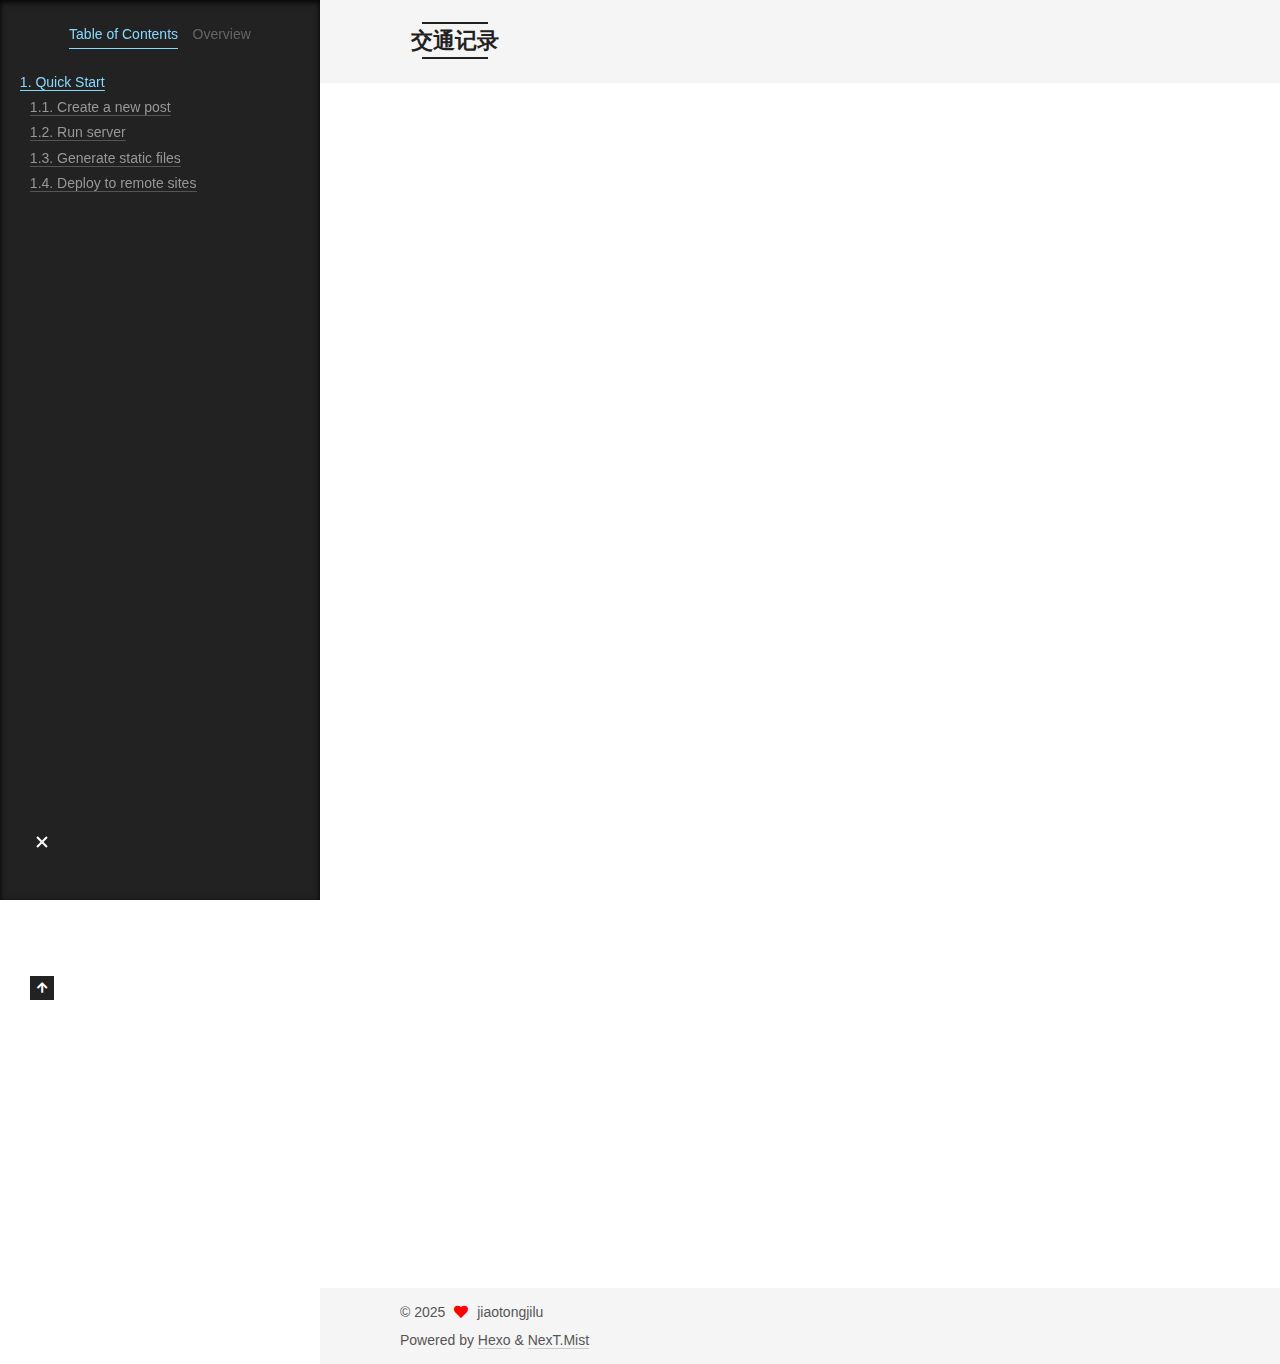
<file: 2025/10/02/hello-world/index.html>
<!DOCTYPE html>
<html lang="zh-Hans">
<head>
  <meta charset="UTF-8">
<meta name="viewport" content="width=device-width, initial-scale=1, maximum-scale=2">
<meta name="theme-color" content="#222">
<meta name="generator" content="Hexo 8.0.0">
  <link rel="apple-touch-icon" sizes="180x180" href="/images/apple-touch-icon-next.png">
  <link rel="icon" type="image/png" sizes="32x32" href="/images/favicon-32x32-next.png">
  <link rel="icon" type="image/png" sizes="16x16" href="/images/favicon-16x16-next.png">
  <link rel="mask-icon" href="/images/logo.svg" color="#222">

<link rel="stylesheet" href="/css/main.css">


<link rel="stylesheet" href="/lib/font-awesome/css/all.min.css">

<script id="hexo-configurations">
    var NexT = window.NexT || {};
    var CONFIG = {"hostname":"jiaotongjilu.github.io","root":"/","scheme":"Mist","version":"7.8.0","exturl":false,"sidebar":{"position":"left","display":"post","padding":18,"offset":12,"onmobile":false},"copycode":{"enable":false,"show_result":false,"style":null},"back2top":{"enable":true,"sidebar":false,"scrollpercent":false},"bookmark":{"enable":false,"color":"#222","save":"auto"},"fancybox":false,"mediumzoom":false,"lazyload":false,"pangu":false,"comments":{"style":"tabs","active":null,"storage":true,"lazyload":false,"nav":null},"algolia":{"hits":{"per_page":10},"labels":{"input_placeholder":"Search for Posts","hits_empty":"We didn't find any results for the search: ${query}","hits_stats":"${hits} results found in ${time} ms"}},"localsearch":{"enable":false,"trigger":"auto","top_n_per_article":1,"unescape":false,"preload":false},"motion":{"enable":true,"async":false,"transition":{"post_block":"fadeIn","post_header":"slideDownIn","post_body":"slideDownIn","coll_header":"slideLeftIn","sidebar":"slideUpIn"}}};
  </script>

  <meta name="description" content="Welcome to Hexo! This is your very first post. Check documentation for more info. If you get any problems when using Hexo, you can find the answer in troubleshooting or you can ask me on GitHub. Quick">
<meta property="og:type" content="article">
<meta property="og:title" content="Hello World">
<meta property="og:url" content="https://jiaotongjilu.github.io/2025/10/02/hello-world/index.html">
<meta property="og:site_name" content="交通记录">
<meta property="og:description" content="Welcome to Hexo! This is your very first post. Check documentation for more info. If you get any problems when using Hexo, you can find the answer in troubleshooting or you can ask me on GitHub. Quick">
<meta property="og:locale">
<meta property="article:published_time" content="2025-10-02T04:53:05.687Z">
<meta property="article:modified_time" content="2025-10-02T04:53:05.687Z">
<meta property="article:author" content="jiaotongjilu">
<meta name="twitter:card" content="summary">

<link rel="canonical" href="https://jiaotongjilu.github.io/2025/10/02/hello-world/">


<script id="page-configurations">
  // https://hexo.io/docs/variables.html
  CONFIG.page = {
    sidebar: "",
    isHome : false,
    isPost : true,
    lang   : 'zh-Hans'
  };
</script>

  <title>Hello World | 交通记录</title>
  






  <noscript>
  <style>
  .use-motion .brand,
  .use-motion .menu-item,
  .sidebar-inner,
  .use-motion .post-block,
  .use-motion .pagination,
  .use-motion .comments,
  .use-motion .post-header,
  .use-motion .post-body,
  .use-motion .collection-header { opacity: initial; }

  .use-motion .site-title,
  .use-motion .site-subtitle {
    opacity: initial;
    top: initial;
  }

  .use-motion .logo-line-before i { left: initial; }
  .use-motion .logo-line-after i { right: initial; }
  </style>
</noscript>

</head>

<body itemscope itemtype="http://schema.org/WebPage">
  <div class="container use-motion">
    <div class="headband"></div>

    <header class="header" itemscope itemtype="http://schema.org/WPHeader">
      <div class="header-inner"><div class="site-brand-container">
  <div class="site-nav-toggle">
    <div class="toggle" aria-label="Toggle navigation bar">
      <span class="toggle-line toggle-line-first"></span>
      <span class="toggle-line toggle-line-middle"></span>
      <span class="toggle-line toggle-line-last"></span>
    </div>
  </div>

  <div class="site-meta">

    <a href="/" class="brand" rel="start">
      <span class="logo-line-before"><i></i></span>
      <h1 class="site-title">交通记录</h1>
      <span class="logo-line-after"><i></i></span>
    </a>
  </div>

  <div class="site-nav-right">
    <div class="toggle popup-trigger">
    </div>
  </div>
</div>




<nav class="site-nav">
  <ul id="menu" class="main-menu menu">
        <li class="menu-item menu-item-主页">

    <a href="/" rel="section"><i class="fa fa-home fa-fw"></i>主页</a>

  </li>
  </ul>
</nav>




</div>
    </header>

    
  <div class="back-to-top">
    <i class="fa fa-arrow-up"></i>
    <span>0%</span>
  </div>


    <main class="main">
      <div class="main-inner">
        <div class="content-wrap">
          

          <div class="content post posts-expand">
            

    
  
  
  <article itemscope itemtype="http://schema.org/Article" class="post-block" lang="zh-Hans">
    <link itemprop="mainEntityOfPage" href="https://jiaotongjilu.github.io/2025/10/02/hello-world/">

    <span hidden itemprop="author" itemscope itemtype="http://schema.org/Person">
      <meta itemprop="image" content="/images/avatar.gif">
      <meta itemprop="name" content="jiaotongjilu">
      <meta itemprop="description" content="基督徒的交通记录">
    </span>

    <span hidden itemprop="publisher" itemscope itemtype="http://schema.org/Organization">
      <meta itemprop="name" content="交通记录">
    </span>
      <header class="post-header">
        <h1 class="post-title" itemprop="name headline">
          Hello World
        </h1>

        <div class="post-meta">
            <span class="post-meta-item">
              <span class="post-meta-item-icon">
                <i class="far fa-calendar"></i>
              </span>
              <span class="post-meta-item-text">Posted on</span>

              <time title="Created: 2025-10-02 12:53:05" itemprop="dateCreated datePublished" datetime="2025-10-02T12:53:05+08:00">2025-10-02</time>
            </span>

          

        </div>
      </header>

    
    
    
    <div class="post-body" itemprop="articleBody">

      
        <p>Welcome to <a target="_blank" rel="noopener" href="https://hexo.io/">Hexo</a>! This is your very first post. Check <a target="_blank" rel="noopener" href="https://hexo.io/docs/">documentation</a> for more info. If you get any problems when using Hexo, you can find the answer in <a target="_blank" rel="noopener" href="https://hexo.io/docs/troubleshooting.html">troubleshooting</a> or you can ask me on <a target="_blank" rel="noopener" href="https://github.com/hexojs/hexo/issues">GitHub</a>.</p>
<h2 id="Quick-Start"><a href="#Quick-Start" class="headerlink" title="Quick Start"></a>Quick Start</h2><h3 id="Create-a-new-post"><a href="#Create-a-new-post" class="headerlink" title="Create a new post"></a>Create a new post</h3><figure class="highlight bash"><table><tr><td class="gutter"><pre><span class="line">1</span><br></pre></td><td class="code"><pre><span class="line">$ hexo new <span class="string">&quot;My New Post&quot;</span></span><br></pre></td></tr></table></figure>

<p>More info: <a target="_blank" rel="noopener" href="https://hexo.io/docs/writing.html">Writing</a></p>
<h3 id="Run-server"><a href="#Run-server" class="headerlink" title="Run server"></a>Run server</h3><figure class="highlight bash"><table><tr><td class="gutter"><pre><span class="line">1</span><br></pre></td><td class="code"><pre><span class="line">$ hexo server</span><br></pre></td></tr></table></figure>

<p>More info: <a target="_blank" rel="noopener" href="https://hexo.io/docs/server.html">Server</a></p>
<h3 id="Generate-static-files"><a href="#Generate-static-files" class="headerlink" title="Generate static files"></a>Generate static files</h3><figure class="highlight bash"><table><tr><td class="gutter"><pre><span class="line">1</span><br></pre></td><td class="code"><pre><span class="line">$ hexo generate</span><br></pre></td></tr></table></figure>

<p>More info: <a target="_blank" rel="noopener" href="https://hexo.io/docs/generating.html">Generating</a></p>
<h3 id="Deploy-to-remote-sites"><a href="#Deploy-to-remote-sites" class="headerlink" title="Deploy to remote sites"></a>Deploy to remote sites</h3><figure class="highlight bash"><table><tr><td class="gutter"><pre><span class="line">1</span><br></pre></td><td class="code"><pre><span class="line">$ hexo deploy</span><br></pre></td></tr></table></figure>

<p>More info: <a target="_blank" rel="noopener" href="https://hexo.io/docs/one-command-deployment.html">Deployment</a></p>

    </div>

    
    
    

      <footer class="post-footer">

        


        
      </footer>
    
  </article>
  
  
  



          </div>
          

<script>
  window.addEventListener('tabs:register', () => {
    let { activeClass } = CONFIG.comments;
    if (CONFIG.comments.storage) {
      activeClass = localStorage.getItem('comments_active') || activeClass;
    }
    if (activeClass) {
      let activeTab = document.querySelector(`a[href="#comment-${activeClass}"]`);
      if (activeTab) {
        activeTab.click();
      }
    }
  });
  if (CONFIG.comments.storage) {
    window.addEventListener('tabs:click', event => {
      if (!event.target.matches('.tabs-comment .tab-content .tab-pane')) return;
      let commentClass = event.target.classList[1];
      localStorage.setItem('comments_active', commentClass);
    });
  }
</script>

        </div>
          
  
  <div class="toggle sidebar-toggle">
    <span class="toggle-line toggle-line-first"></span>
    <span class="toggle-line toggle-line-middle"></span>
    <span class="toggle-line toggle-line-last"></span>
  </div>

  <aside class="sidebar">
    <div class="sidebar-inner">

      <ul class="sidebar-nav motion-element">
        <li class="sidebar-nav-toc">
          Table of Contents
        </li>
        <li class="sidebar-nav-overview">
          Overview
        </li>
      </ul>

      <!--noindex-->
      <div class="post-toc-wrap sidebar-panel">
          <div class="post-toc motion-element"><ol class="nav"><li class="nav-item nav-level-2"><a class="nav-link" href="#Quick-Start"><span class="nav-number">1.</span> <span class="nav-text">Quick Start</span></a><ol class="nav-child"><li class="nav-item nav-level-3"><a class="nav-link" href="#Create-a-new-post"><span class="nav-number">1.1.</span> <span class="nav-text">Create a new post</span></a></li><li class="nav-item nav-level-3"><a class="nav-link" href="#Run-server"><span class="nav-number">1.2.</span> <span class="nav-text">Run server</span></a></li><li class="nav-item nav-level-3"><a class="nav-link" href="#Generate-static-files"><span class="nav-number">1.3.</span> <span class="nav-text">Generate static files</span></a></li><li class="nav-item nav-level-3"><a class="nav-link" href="#Deploy-to-remote-sites"><span class="nav-number">1.4.</span> <span class="nav-text">Deploy to remote sites</span></a></li></ol></li></ol></div>
      </div>
      <!--/noindex-->

      <div class="site-overview-wrap sidebar-panel">
        <div class="site-author motion-element" itemprop="author" itemscope itemtype="http://schema.org/Person">
  <p class="site-author-name" itemprop="name">jiaotongjilu</p>
  <div class="site-description" itemprop="description">基督徒的交通记录</div>
</div>
<div class="site-state-wrap motion-element">
  <nav class="site-state">
      <div class="site-state-item site-state-posts">
          <a href="/archives">
          <span class="site-state-item-count">1</span>
          <span class="site-state-item-name">posts</span>
        </a>
      </div>
  </nav>
</div>
  <div class="links-of-author motion-element">
      <span class="links-of-author-item">
        <a href="https://github.com/jiaotongjilu" title="GitHub → https:&#x2F;&#x2F;github.com&#x2F;jiaotongjilu" rel="noopener" target="_blank"><i class="fab fa-github fa-fw"></i>GitHub</a>
      </span>
      <span class="links-of-author-item">
        <a href="mailto:jiaotongjilu25@gmail.com" title="E-Mail → mailto:jiaotongjilu25@gmail.com" rel="noopener" target="_blank"><i class="fa fa-envelope fa-fw"></i>E-Mail</a>
      </span>
  </div>



      </div>

    </div>
  </aside>
  <div id="sidebar-dimmer"></div>


      </div>
    </main>

    <footer class="footer">
      <div class="footer-inner">
        

        

<div class="copyright">
  
  &copy; 
  <span itemprop="copyrightYear">2025</span>
  <span class="with-love">
    <i class="fa fa-heart"></i>
  </span>
  <span class="author" itemprop="copyrightHolder">jiaotongjilu</span>
</div>
  <div class="powered-by">Powered by <a href="https://hexo.io/" class="theme-link" rel="noopener" target="_blank">Hexo</a> & <a href="https://mist.theme-next.org/" class="theme-link" rel="noopener" target="_blank">NexT.Mist</a>
  </div>

        








      </div>
    </footer>
  </div>

  
  <script src="/lib/anime.min.js"></script>
  <script src="/lib/velocity/velocity.min.js"></script>
  <script src="/lib/velocity/velocity.ui.min.js"></script>

<script src="/js/utils.js"></script>

<script src="/js/motion.js"></script>


<script src="/js/schemes/muse.js"></script>


<script src="/js/next-boot.js"></script>




  















  

  

</body>
</html>
</file>
<file: css/main.css>
:root {
  --body-bg-color: #fff;
  --content-bg-color: #f5f5f5;
  --card-bg-color: #f5f5f5;
  --text-color: #555;
  --blockquote-color: #666;
  --link-color: #555;
  --link-hover-color: #222;
  --brand-color: #222;
  --brand-hover-color: #222;
  --table-row-odd-bg-color: #f9f9f9;
  --table-row-hover-bg-color: #f5f5f5;
  --menu-item-bg-color: #ddd;
  --btn-default-bg: transparent;
  --btn-default-color: var(--link-color);
  --btn-default-border-color: var(--link-color);
  --btn-default-hover-bg: transparent;
  --btn-default-hover-color: var(--link-hover-color);
  --btn-default-hover-border-color: var(--link-hover-color);
}
html {
  line-height: 1.15; /* 1 */
  -webkit-text-size-adjust: 100%; /* 2 */
}
body {
  margin: 0;
}
main {
  display: block;
}
h1 {
  font-size: 2em;
  margin: 0.67em 0;
}
hr {
  box-sizing: content-box; /* 1 */
  height: 0; /* 1 */
  overflow: visible; /* 2 */
}
pre {
  font-family: monospace, monospace; /* 1 */
  font-size: 1em; /* 2 */
}
a {
  background: transparent;
}
abbr[title] {
  border-bottom: none; /* 1 */
  text-decoration: underline; /* 2 */
  text-decoration: underline dotted; /* 2 */
}
b,
strong {
  font-weight: bolder;
}
code,
kbd,
samp {
  font-family: monospace, monospace; /* 1 */
  font-size: 1em; /* 2 */
}
small {
  font-size: 80%;
}
sub,
sup {
  font-size: 75%;
  line-height: 0;
  position: relative;
  vertical-align: baseline;
}
sub {
  bottom: -0.25em;
}
sup {
  top: -0.5em;
}
img {
  border-style: none;
}
button,
input,
optgroup,
select,
textarea {
  font-family: inherit; /* 1 */
  font-size: 100%; /* 1 */
  line-height: 1.15; /* 1 */
  margin: 0; /* 2 */
}
button,
input {
/* 1 */
  overflow: visible;
}
button,
select {
/* 1 */
  text-transform: none;
}
button,
[type='button'],
[type='reset'],
[type='submit'] {
  -webkit-appearance: button;
}
button::-moz-focus-inner,
[type='button']::-moz-focus-inner,
[type='reset']::-moz-focus-inner,
[type='submit']::-moz-focus-inner {
  border-style: none;
  padding: 0;
}
button:-moz-focusring,
[type='button']:-moz-focusring,
[type='reset']:-moz-focusring,
[type='submit']:-moz-focusring {
  outline: 1px dotted ButtonText;
}
fieldset {
  padding: 0.35em 0.75em 0.625em;
}
legend {
  box-sizing: border-box; /* 1 */
  color: inherit; /* 2 */
  display: table; /* 1 */
  max-width: 100%; /* 1 */
  padding: 0; /* 3 */
  white-space: normal; /* 1 */
}
progress {
  vertical-align: baseline;
}
textarea {
  overflow: auto;
}
[type='checkbox'],
[type='radio'] {
  box-sizing: border-box; /* 1 */
  padding: 0; /* 2 */
}
[type='number']::-webkit-inner-spin-button,
[type='number']::-webkit-outer-spin-button {
  height: auto;
}
[type='search'] {
  outline-offset: -2px; /* 2 */
  -webkit-appearance: textfield; /* 1 */
}
[type='search']::-webkit-search-decoration {
  -webkit-appearance: none;
}
::-webkit-file-upload-button {
  font: inherit; /* 2 */
  -webkit-appearance: button; /* 1 */
}
details {
  display: block;
}
summary {
  display: list-item;
}
template {
  display: none;
}
[hidden] {
  display: none;
}
::selection {
  background: #262a30;
  color: #eee;
}
html,
body {
  height: 100%;
}
body {
  background: var(--body-bg-color);
  color: var(--text-color);
  font-family: 'Lato', "PingFang SC", "Microsoft YaHei", sans-serif;
  font-size: 1em;
  line-height: 2;
}
@media (max-width: 991px) {
  body {
    padding-left: 0 !important;
    padding-right: 0 !important;
  }
}
h1,
h2,
h3,
h4,
h5,
h6 {
  font-family: 'Lato', "PingFang SC", "Microsoft YaHei", sans-serif;
  font-weight: bold;
  line-height: 1.5;
  margin: 20px 0 15px;
}
h1 {
  font-size: 1.5em;
}
h2 {
  font-size: 1.375em;
}
h3 {
  font-size: 1.25em;
}
h4 {
  font-size: 1.125em;
}
h5 {
  font-size: 1em;
}
h6 {
  font-size: 0.875em;
}
p {
  margin: 0 0 20px 0;
}
a,
span.exturl {
  border-bottom: 1px solid #ccc;
  color: var(--link-color);
  outline: 0;
  text-decoration: none;
  overflow-wrap: break-word;
  word-wrap: break-word;
  cursor: pointer;
}
a:hover,
span.exturl:hover {
  border-bottom-color: var(--link-hover-color);
  color: var(--link-hover-color);
}
iframe,
img,
video {
  display: block;
  margin-left: auto;
  margin-right: auto;
  max-width: 100%;
}
hr {
  background-image: repeating-linear-gradient(-45deg, #ddd, #ddd 4px, transparent 4px, transparent 8px);
  border: 0;
  height: 3px;
  margin: 40px 0;
}
blockquote {
  border-left: 4px solid #ddd;
  color: var(--blockquote-color);
  margin: 0;
  padding: 0 15px;
}
blockquote cite::before {
  content: '-';
  padding: 0 5px;
}
dt {
  font-weight: bold;
}
dd {
  margin: 0;
  padding: 0;
}
kbd {
  background-color: #f5f5f5;
  background-image: linear-gradient(#eee, #fff, #eee);
  border: 1px solid #ccc;
  border-radius: 0.2em;
  box-shadow: 0.1em 0.1em 0.2em rgba(0,0,0,0.1);
  color: #555;
  font-family: inherit;
  padding: 0.1em 0.3em;
  white-space: nowrap;
}
.table-container {
  overflow: auto;
}
table {
  border-collapse: collapse;
  border-spacing: 0;
  font-size: 0.875em;
  margin: 0 0 20px 0;
  width: 100%;
}
tbody tr:nth-of-type(odd) {
  background: var(--table-row-odd-bg-color);
}
tbody tr:hover {
  background: var(--table-row-hover-bg-color);
}
caption,
th,
td {
  font-weight: normal;
  padding: 8px;
  vertical-align: middle;
}
th,
td {
  border: 1px solid #ddd;
  border-bottom: 3px solid #ddd;
}
th {
  font-weight: 700;
  padding-bottom: 10px;
}
td {
  border-bottom-width: 1px;
}
.btn {
  background: var(--btn-default-bg);
  border: 2px solid var(--btn-default-border-color);
  border-radius: 0;
  color: var(--btn-default-color);
  display: inline-block;
  font-size: 0.875em;
  line-height: 2;
  padding: 0 20px;
  text-decoration: none;
  transition-property: background-color;
  transition-delay: 0s;
  transition-duration: 0.2s;
  transition-timing-function: ease-in-out;
}
.btn:hover {
  background: var(--btn-default-hover-bg);
  border-color: var(--btn-default-hover-border-color);
  color: var(--btn-default-hover-color);
}
.btn + .btn {
  margin: 0 0 8px 8px;
}
.btn .fa-fw {
  text-align: left;
  width: 1.285714285714286em;
}
.toggle {
  line-height: 0;
}
.toggle .toggle-line {
  background: #fff;
  display: inline-block;
  height: 2px;
  left: 0;
  position: relative;
  top: 0;
  transition: all 0.4s;
  vertical-align: top;
  width: 100%;
}
.toggle .toggle-line:not(:first-child) {
  margin-top: 3px;
}
.toggle.toggle-arrow .toggle-line-first {
  left: 50%;
  top: 2px;
  transform: rotate(45deg);
  width: 50%;
}
.toggle.toggle-arrow .toggle-line-middle {
  left: 2px;
  width: 90%;
}
.toggle.toggle-arrow .toggle-line-last {
  left: 50%;
  top: -2px;
  transform: rotate(-45deg);
  width: 50%;
}
.toggle.toggle-close .toggle-line-first {
  transform: rotate(-45deg);
  top: 5px;
}
.toggle.toggle-close .toggle-line-middle {
  opacity: 0;
}
.toggle.toggle-close .toggle-line-last {
  transform: rotate(45deg);
  top: -5px;
}
.highlight,
pre {
  background: #f7f7f7;
  color: #4d4d4c;
  line-height: 1.6;
  margin: 0 auto 20px;
}
pre,
code {
  font-family: consolas, Menlo, monospace, "PingFang SC", "Microsoft YaHei";
}
code {
  background: #eee;
  border-radius: 3px;
  color: #555;
  padding: 2px 4px;
  overflow-wrap: break-word;
  word-wrap: break-word;
}
.highlight *::selection {
  background: #d6d6d6;
}
.highlight pre {
  border: 0;
  margin: 0;
  padding: 10px 0;
}
.highlight table {
  border: 0;
  margin: 0;
  width: auto;
}
.highlight td {
  border: 0;
  padding: 0;
}
.highlight figcaption {
  background: #eff2f3;
  color: #4d4d4c;
  display: flex;
  font-size: 0.875em;
  justify-content: space-between;
  line-height: 1.2;
  padding: 0.5em;
}
.highlight figcaption a {
  color: #4d4d4c;
}
.highlight figcaption a:hover {
  border-bottom-color: #4d4d4c;
}
.highlight .gutter {
  -moz-user-select: none;
  -ms-user-select: none;
  -webkit-user-select: none;
  user-select: none;
}
.highlight .gutter pre {
  background: #eff2f3;
  color: #869194;
  padding-left: 10px;
  padding-right: 10px;
  text-align: right;
}
.highlight .code pre {
  background: #f7f7f7;
  padding-left: 10px;
  width: 100%;
}
.gist table {
  width: auto;
}
.gist table td {
  border: 0;
}
pre {
  overflow: auto;
  padding: 10px;
}
pre code {
  background: none;
  color: #4d4d4c;
  font-size: 0.875em;
  padding: 0;
  text-shadow: none;
}
pre .deletion {
  background: #fdd;
}
pre .addition {
  background: #dfd;
}
pre .meta {
  color: #eab700;
  -moz-user-select: none;
  -ms-user-select: none;
  -webkit-user-select: none;
  user-select: none;
}
pre .comment {
  color: #8e908c;
}
pre .variable,
pre .attribute,
pre .tag,
pre .name,
pre .regexp,
pre .ruby .constant,
pre .xml .tag .title,
pre .xml .pi,
pre .xml .doctype,
pre .html .doctype,
pre .css .id,
pre .css .class,
pre .css .pseudo {
  color: #c82829;
}
pre .number,
pre .preprocessor,
pre .built_in,
pre .builtin-name,
pre .literal,
pre .params,
pre .constant,
pre .command {
  color: #f5871f;
}
pre .ruby .class .title,
pre .css .rules .attribute,
pre .string,
pre .symbol,
pre .value,
pre .inheritance,
pre .header,
pre .ruby .symbol,
pre .xml .cdata,
pre .special,
pre .formula {
  color: #718c00;
}
pre .title,
pre .css .hexcolor {
  color: #3e999f;
}
pre .function,
pre .python .decorator,
pre .python .title,
pre .ruby .function .title,
pre .ruby .title .keyword,
pre .perl .sub,
pre .javascript .title,
pre .coffeescript .title {
  color: #4271ae;
}
pre .keyword,
pre .javascript .function {
  color: #8959a8;
}
.blockquote-center {
  border-left: none;
  margin: 40px 0;
  padding: 0;
  position: relative;
  text-align: center;
}
.blockquote-center .fa {
  display: block;
  opacity: 0.6;
  position: absolute;
  width: 100%;
}
.blockquote-center .fa-quote-left {
  border-top: 1px solid #ccc;
  text-align: left;
  top: -20px;
}
.blockquote-center .fa-quote-right {
  border-bottom: 1px solid #ccc;
  text-align: right;
  bottom: -20px;
}
.blockquote-center p,
.blockquote-center div {
  text-align: center;
}
.post-body .group-picture img {
  margin: 0 auto;
  padding: 0 3px;
}
.group-picture-row {
  margin-bottom: 6px;
  overflow: hidden;
}
.group-picture-column {
  float: left;
  margin-bottom: 10px;
}
.post-body .label {
  color: #555;
  display: inline;
  padding: 0 2px;
}
.post-body .label.default {
  background: #f0f0f0;
}
.post-body .label.primary {
  background: #efe6f7;
}
.post-body .label.info {
  background: #e5f2f8;
}
.post-body .label.success {
  background: #e7f4e9;
}
.post-body .label.warning {
  background: #fcf6e1;
}
.post-body .label.danger {
  background: #fae8eb;
}
.post-body .tabs {
  margin-bottom: 20px;
}
.post-body .tabs,
.tabs-comment {
  display: block;
  padding-top: 10px;
  position: relative;
}
.post-body .tabs ul.nav-tabs,
.tabs-comment ul.nav-tabs {
  display: flex;
  flex-wrap: wrap;
  margin: 0;
  margin-bottom: -1px;
  padding: 0;
}
@media (max-width: 413px) {
  .post-body .tabs ul.nav-tabs,
  .tabs-comment ul.nav-tabs {
    display: block;
    margin-bottom: 5px;
  }
}
.post-body .tabs ul.nav-tabs li.tab,
.tabs-comment ul.nav-tabs li.tab {
  border-bottom: 1px solid #ddd;
  border-left: 1px solid transparent;
  border-right: 1px solid transparent;
  border-top: 3px solid transparent;
  flex-grow: 1;
  list-style-type: none;
  border-radius: 0 0 0 0;
}
@media (max-width: 413px) {
  .post-body .tabs ul.nav-tabs li.tab,
  .tabs-comment ul.nav-tabs li.tab {
    border-bottom: 1px solid transparent;
    border-left: 3px solid transparent;
    border-right: 1px solid transparent;
    border-top: 1px solid transparent;
  }
}
@media (max-width: 413px) {
  .post-body .tabs ul.nav-tabs li.tab,
  .tabs-comment ul.nav-tabs li.tab {
    border-radius: 0;
  }
}
.post-body .tabs ul.nav-tabs li.tab a,
.tabs-comment ul.nav-tabs li.tab a {
  border-bottom: initial;
  display: block;
  line-height: 1.8;
  outline: 0;
  padding: 0.25em 0.75em;
  text-align: center;
  transition-delay: 0s;
  transition-duration: 0.2s;
  transition-timing-function: ease-out;
}
.post-body .tabs ul.nav-tabs li.tab a i,
.tabs-comment ul.nav-tabs li.tab a i {
  width: 1.285714285714286em;
}
.post-body .tabs ul.nav-tabs li.tab.active,
.tabs-comment ul.nav-tabs li.tab.active {
  border-bottom: 1px solid transparent;
  border-left: 1px solid #ddd;
  border-right: 1px solid #ddd;
  border-top: 3px solid #fc6423;
}
@media (max-width: 413px) {
  .post-body .tabs ul.nav-tabs li.tab.active,
  .tabs-comment ul.nav-tabs li.tab.active {
    border-bottom: 1px solid #ddd;
    border-left: 3px solid #fc6423;
    border-right: 1px solid #ddd;
    border-top: 1px solid #ddd;
  }
}
.post-body .tabs ul.nav-tabs li.tab.active a,
.tabs-comment ul.nav-tabs li.tab.active a {
  color: var(--link-color);
  cursor: default;
}
.post-body .tabs .tab-content .tab-pane,
.tabs-comment .tab-content .tab-pane {
  border: 1px solid #ddd;
  border-top: 0;
  padding: 20px 20px 0 20px;
  border-radius: 0;
}
.post-body .tabs .tab-content .tab-pane:not(.active),
.tabs-comment .tab-content .tab-pane:not(.active) {
  display: none;
}
.post-body .tabs .tab-content .tab-pane.active,
.tabs-comment .tab-content .tab-pane.active {
  display: block;
}
.post-body .tabs .tab-content .tab-pane.active:nth-of-type(1),
.tabs-comment .tab-content .tab-pane.active:nth-of-type(1) {
  border-radius: 0 0 0 0;
}
@media (max-width: 413px) {
  .post-body .tabs .tab-content .tab-pane.active:nth-of-type(1),
  .tabs-comment .tab-content .tab-pane.active:nth-of-type(1) {
    border-radius: 0;
  }
}
.post-body .note {
  border-radius: 3px;
  margin-bottom: 20px;
  padding: 1em;
  position: relative;
  border: 1px solid #eee;
  border-left-width: 5px;
}
.post-body .note h2,
.post-body .note h3,
.post-body .note h4,
.post-body .note h5,
.post-body .note h6 {
  margin-top: 0;
  border-bottom: initial;
  margin-bottom: 0;
  padding-top: 0;
}
.post-body .note p:first-child,
.post-body .note ul:first-child,
.post-body .note ol:first-child,
.post-body .note table:first-child,
.post-body .note pre:first-child,
.post-body .note blockquote:first-child,
.post-body .note img:first-child {
  margin-top: 0;
}
.post-body .note p:last-child,
.post-body .note ul:last-child,
.post-body .note ol:last-child,
.post-body .note table:last-child,
.post-body .note pre:last-child,
.post-body .note blockquote:last-child,
.post-body .note img:last-child {
  margin-bottom: 0;
}
.post-body .note.default {
  border-left-color: #777;
}
.post-body .note.default h2,
.post-body .note.default h3,
.post-body .note.default h4,
.post-body .note.default h5,
.post-body .note.default h6 {
  color: #777;
}
.post-body .note.primary {
  border-left-color: #6f42c1;
}
.post-body .note.primary h2,
.post-body .note.primary h3,
.post-body .note.primary h4,
.post-body .note.primary h5,
.post-body .note.primary h6 {
  color: #6f42c1;
}
.post-body .note.info {
  border-left-color: #428bca;
}
.post-body .note.info h2,
.post-body .note.info h3,
.post-body .note.info h4,
.post-body .note.info h5,
.post-body .note.info h6 {
  color: #428bca;
}
.post-body .note.success {
  border-left-color: #5cb85c;
}
.post-body .note.success h2,
.post-body .note.success h3,
.post-body .note.success h4,
.post-body .note.success h5,
.post-body .note.success h6 {
  color: #5cb85c;
}
.post-body .note.warning {
  border-left-color: #f0ad4e;
}
.post-body .note.warning h2,
.post-body .note.warning h3,
.post-body .note.warning h4,
.post-body .note.warning h5,
.post-body .note.warning h6 {
  color: #f0ad4e;
}
.post-body .note.danger {
  border-left-color: #d9534f;
}
.post-body .note.danger h2,
.post-body .note.danger h3,
.post-body .note.danger h4,
.post-body .note.danger h5,
.post-body .note.danger h6 {
  color: #d9534f;
}
.pagination .prev,
.pagination .next,
.pagination .page-number,
.pagination .space {
  display: inline-block;
  margin: 0 10px;
  padding: 0 11px;
  position: relative;
  top: -1px;
}
@media (max-width: 767px) {
  .pagination .prev,
  .pagination .next,
  .pagination .page-number,
  .pagination .space {
    margin: 0 5px;
  }
}
.pagination {
  border-top: 1px solid #eee;
  margin: 120px 0 0;
  text-align: center;
}
.pagination .prev,
.pagination .next,
.pagination .page-number {
  border-bottom: 0;
  border-top: 1px solid #eee;
  transition-property: border-color;
  transition-delay: 0s;
  transition-duration: 0.2s;
  transition-timing-function: ease-in-out;
}
.pagination .prev:hover,
.pagination .next:hover,
.pagination .page-number:hover {
  border-top-color: #222;
}
.pagination .space {
  margin: 0;
  padding: 0;
}
.pagination .prev {
  margin-left: 0;
}
.pagination .next {
  margin-right: 0;
}
.pagination .page-number.current {
  background: #ccc;
  border-top-color: #ccc;
  color: #fff;
}
@media (max-width: 767px) {
  .pagination {
    border-top: none;
  }
  .pagination .prev,
  .pagination .next,
  .pagination .page-number {
    border-bottom: 1px solid #eee;
    border-top: 0;
    margin-bottom: 10px;
    padding: 0 10px;
  }
  .pagination .prev:hover,
  .pagination .next:hover,
  .pagination .page-number:hover {
    border-bottom-color: #222;
  }
}
.comments {
  margin-top: 60px;
  overflow: hidden;
}
.comment-button-group {
  display: flex;
  flex-wrap: wrap-reverse;
  justify-content: center;
  margin: 1em 0;
}
.comment-button-group .comment-button {
  margin: 0.1em 0.2em;
}
.comment-button-group .comment-button.active {
  background: var(--btn-default-hover-bg);
  border-color: var(--btn-default-hover-border-color);
  color: var(--btn-default-hover-color);
}
.comment-position {
  display: none;
}
.comment-position.active {
  display: block;
}
.tabs-comment {
  background: var(--content-bg-color);
  margin-top: 4em;
  padding-top: 0;
}
.tabs-comment .comments {
  border: 0;
  box-shadow: none;
  margin-top: 0;
  padding-top: 0;
}
.container {
  min-height: 100%;
  position: relative;
}
.main-inner {
  margin: 0 auto;
  width: 700px;
}
@media (min-width: 1200px) {
  .main-inner {
    width: 800px;
  }
}
@media (min-width: 1600px) {
  .main-inner {
    width: 900px;
  }
}
@media (max-width: 767px) {
  .content-wrap {
    padding: 0 20px;
  }
}
.header {
  background: transparent;
}
.header-inner {
  margin: 0 auto;
  width: 700px;
}
@media (min-width: 1200px) {
  .header-inner {
    width: 800px;
  }
}
@media (min-width: 1600px) {
  .header-inner {
    width: 900px;
  }
}
.site-brand-container {
  display: flex;
  flex-shrink: 0;
  padding: 0 10px;
}
.headband {
  background: #222;
  height: 3px;
}
.site-meta {
  flex-grow: 1;
  text-align: left;
}
@media (max-width: 767px) {
  .site-meta {
    text-align: center;
  }
}
.brand {
  border-bottom: none;
  color: var(--brand-color);
  display: inline-block;
  line-height: 1.375em;
  padding: 0 40px;
  position: relative;
}
.brand:hover {
  color: var(--brand-hover-color);
}
.site-title {
  font-family: 'Lato', "PingFang SC", "Microsoft YaHei", sans-serif;
  font-size: 1.375em;
  font-weight: normal;
  margin: 0;
}
.site-subtitle {
  color: #999;
  font-size: 0.8125em;
  margin: 10px 0;
}
.use-motion .brand {
  opacity: 0;
}
.use-motion .site-title,
.use-motion .site-subtitle,
.use-motion .custom-logo-image {
  opacity: 0;
  position: relative;
  top: -10px;
}
.site-nav-toggle,
.site-nav-right {
  display: none;
}
@media (max-width: 767px) {
  .site-nav-toggle,
  .site-nav-right {
    display: flex;
    flex-direction: column;
    justify-content: center;
  }
}
.site-nav-toggle .toggle,
.site-nav-right .toggle {
  color: var(--text-color);
  padding: 10px;
  width: 22px;
}
.site-nav-toggle .toggle .toggle-line,
.site-nav-right .toggle .toggle-line {
  background: var(--text-color);
  border-radius: 1px;
}
.site-nav {
  display: block;
}
@media (max-width: 767px) {
  .site-nav {
    clear: both;
    display: none;
  }
}
.site-nav.site-nav-on {
  display: block;
}
.menu {
  margin-top: 20px;
  padding-left: 0;
  text-align: center;
}
.menu-item {
  display: inline-block;
  list-style: none;
  margin: 0 10px;
}
@media (max-width: 767px) {
  .menu-item {
    display: block;
    margin-top: 10px;
  }
  .menu-item.menu-item-search {
    display: none;
  }
}
.menu-item a,
.menu-item span.exturl {
  border-bottom: 0;
  display: block;
  font-size: 0.8125em;
  transition-property: border-color;
  transition-delay: 0s;
  transition-duration: 0.2s;
  transition-timing-function: ease-in-out;
}
@media (hover: none) {
  .menu-item a:hover,
  .menu-item span.exturl:hover {
    border-bottom-color: transparent !important;
  }
}
.menu-item .fa,
.menu-item .fab,
.menu-item .far,
.menu-item .fas {
  margin-right: 8px;
}
.menu-item .badge {
  display: inline-block;
  font-weight: bold;
  line-height: 1;
  margin-left: 0.35em;
  margin-top: 0.35em;
  text-align: center;
  white-space: nowrap;
}
@media (max-width: 767px) {
  .menu-item .badge {
    float: right;
    margin-left: 0;
  }
}
.menu-item-active a,
.menu .menu-item a:hover,
.menu .menu-item span.exturl:hover {
  background: var(--menu-item-bg-color);
}
.use-motion .menu-item {
  opacity: 0;
}
.sidebar {
  background: #222;
  bottom: 0;
  box-shadow: inset 0 2px 6px #000;
  position: fixed;
  top: 0;
}
@media (max-width: 991px) {
  .sidebar {
    display: none;
  }
}
.sidebar-inner {
  color: #999;
  padding: 18px 10px;
  text-align: center;
}
.cc-license {
  margin-top: 10px;
  text-align: center;
}
.cc-license .cc-opacity {
  border-bottom: none;
  opacity: 0.7;
}
.cc-license .cc-opacity:hover {
  opacity: 0.9;
}
.cc-license img {
  display: inline-block;
}
.site-author-image {
  border: 2px solid #333;
  display: block;
  margin: 0 auto;
  max-width: 96px;
  padding: 2px;
}
.site-author-name {
  color: #f5f5f5;
  font-weight: normal;
  margin: 5px 0 0;
  text-align: center;
}
.site-description {
  color: #999;
  font-size: 1em;
  margin-top: 5px;
  text-align: center;
}
.links-of-author {
  margin-top: 15px;
}
.links-of-author a,
.links-of-author span.exturl {
  border-bottom-color: #555;
  display: inline-block;
  font-size: 0.8125em;
  margin-bottom: 10px;
  margin-right: 10px;
  vertical-align: middle;
}
.links-of-author a::before,
.links-of-author span.exturl::before {
  background: #8fcf7d;
  border-radius: 50%;
  content: ' ';
  display: inline-block;
  height: 4px;
  margin-right: 3px;
  vertical-align: middle;
  width: 4px;
}
.sidebar-button {
  margin-top: 15px;
}
.sidebar-button a {
  border: 1px solid #fc6423;
  border-radius: 4px;
  color: #fc6423;
  display: inline-block;
  padding: 0 15px;
}
.sidebar-button a .fa,
.sidebar-button a .fab,
.sidebar-button a .far,
.sidebar-button a .fas {
  margin-right: 5px;
}
.sidebar-button a:hover {
  background: #fc6423;
  border: 1px solid #fc6423;
  color: #fff;
}
.sidebar-button a:hover .fa,
.sidebar-button a:hover .fab,
.sidebar-button a:hover .far,
.sidebar-button a:hover .fas {
  color: #fff;
}
.links-of-blogroll {
  font-size: 0.8125em;
  margin-top: 10px;
}
.links-of-blogroll-title {
  font-size: 0.875em;
  font-weight: 600;
  margin-top: 0;
}
.links-of-blogroll-list {
  list-style: none;
  margin: 0;
  padding: 0;
}
#sidebar-dimmer {
  display: none;
}
@media (max-width: 767px) {
  #sidebar-dimmer {
    background: #000;
    display: block;
    height: 100%;
    left: 100%;
    opacity: 0;
    position: fixed;
    top: 0;
    width: 100%;
    z-index: 1100;
  }
  .sidebar-active + #sidebar-dimmer {
    opacity: 0.7;
    transform: translateX(-100%);
    transition: opacity 0.5s;
  }
}
.sidebar-nav {
  margin: 0;
  padding-bottom: 20px;
  padding-left: 0;
}
.sidebar-nav li {
  border-bottom: 1px solid transparent;
  color: #666;
  cursor: pointer;
  display: inline-block;
  font-size: 0.875em;
}
.sidebar-nav li.sidebar-nav-overview {
  margin-left: 10px;
}
.sidebar-nav li:hover {
  color: #f5f5f5;
}
.sidebar-nav .sidebar-nav-active {
  border-bottom-color: #87daff;
  color: #87daff;
}
.sidebar-nav .sidebar-nav-active:hover {
  color: #87daff;
}
.sidebar-panel {
  display: none;
  overflow-x: hidden;
  overflow-y: auto;
}
.sidebar-panel-active {
  display: block;
}
.sidebar-toggle {
  background: #222;
  bottom: 45px;
  cursor: pointer;
  height: 14px;
  left: 30px;
  padding: 5px;
  position: fixed;
  width: 14px;
  z-index: 1300;
}
@media (max-width: 991px) {
  .sidebar-toggle {
    left: 20px;
    opacity: 0.8;
    display: none;
  }
}
.sidebar-toggle:hover .toggle-line {
  background: #87daff;
}
.post-toc {
  font-size: 0.875em;
}
.post-toc ol {
  list-style: none;
  margin: 0;
  padding: 0 2px 5px 10px;
  text-align: left;
}
.post-toc ol > ol {
  padding-left: 0;
}
.post-toc ol a {
  transition-property: all;
  transition-delay: 0s;
  transition-duration: 0.2s;
  transition-timing-function: ease-in-out;
}
.post-toc .nav-item {
  line-height: 1.8;
  overflow: hidden;
  text-overflow: ellipsis;
  white-space: nowrap;
}
.post-toc .nav .nav-child {
  display: none;
}
.post-toc .nav .active > .nav-child {
  display: block;
}
.post-toc .nav .active-current > .nav-child {
  display: block;
}
.post-toc .nav .active-current > .nav-child > .nav-item {
  display: block;
}
.post-toc .nav .active > a {
  border-bottom-color: #87daff;
  color: #87daff;
}
.post-toc .nav .active-current > a {
  color: #87daff;
}
.post-toc .nav .active-current > a:hover {
  color: #87daff;
}
.site-state {
  display: flex;
  justify-content: center;
  line-height: 1.4;
  margin-top: 10px;
  overflow: hidden;
  text-align: center;
  white-space: nowrap;
}
.site-state-item {
  padding: 0 15px;
}
.site-state-item:not(:first-child) {
  border-left: 1px solid #333;
}
.site-state-item a {
  border-bottom: none;
}
.site-state-item-count {
  display: block;
  font-size: 1.25em;
  font-weight: 600;
  text-align: center;
}
.site-state-item-name {
  color: inherit;
  font-size: 0.875em;
}
.footer {
  color: #999;
  font-size: 0.875em;
  padding: 20px 0;
}
.footer.footer-fixed {
  bottom: 0;
  left: 0;
  position: absolute;
  right: 0;
}
.footer-inner {
  box-sizing: border-box;
  margin: 0 auto;
  text-align: center;
  width: 700px;
}
@media (min-width: 1200px) {
  .footer-inner {
    width: 800px;
  }
}
@media (min-width: 1600px) {
  .footer-inner {
    width: 900px;
  }
}
.languages {
  display: inline-block;
  font-size: 1.125em;
  position: relative;
}
.languages .lang-select-label span {
  margin: 0 0.5em;
}
.languages .lang-select {
  height: 100%;
  left: 0;
  opacity: 0;
  position: absolute;
  top: 0;
  width: 100%;
}
.with-love {
  color: #ff0000;
  display: inline-block;
  margin: 0 5px;
}
.powered-by,
.theme-info {
  display: inline-block;
}
@-moz-keyframes iconAnimate {
  0%, 100% {
    transform: scale(1);
  }
  10%, 30% {
    transform: scale(0.9);
  }
  20%, 40%, 60%, 80% {
    transform: scale(1.1);
  }
  50%, 70% {
    transform: scale(1.1);
  }
}
@-webkit-keyframes iconAnimate {
  0%, 100% {
    transform: scale(1);
  }
  10%, 30% {
    transform: scale(0.9);
  }
  20%, 40%, 60%, 80% {
    transform: scale(1.1);
  }
  50%, 70% {
    transform: scale(1.1);
  }
}
@-o-keyframes iconAnimate {
  0%, 100% {
    transform: scale(1);
  }
  10%, 30% {
    transform: scale(0.9);
  }
  20%, 40%, 60%, 80% {
    transform: scale(1.1);
  }
  50%, 70% {
    transform: scale(1.1);
  }
}
@keyframes iconAnimate {
  0%, 100% {
    transform: scale(1);
  }
  10%, 30% {
    transform: scale(0.9);
  }
  20%, 40%, 60%, 80% {
    transform: scale(1.1);
  }
  50%, 70% {
    transform: scale(1.1);
  }
}
.back-to-top {
  font-size: 12px;
  text-align: center;
  transition-delay: 0s;
  transition-duration: 0.2s;
  transition-timing-function: ease-in-out;
}
.back-to-top {
  background: #222;
  bottom: -100px;
  box-sizing: border-box;
  color: #fff;
  cursor: pointer;
  left: 30px;
  opacity: 1;
  padding: 0 6px;
  position: fixed;
  transition-property: bottom;
  z-index: 1300;
  width: 24px;
}
.back-to-top span {
  display: none;
}
.back-to-top:hover {
  color: #87daff;
}
.back-to-top.back-to-top-on {
  bottom: 19px;
}
@media (max-width: 991px) {
  .back-to-top {
    left: 20px;
    opacity: 0.8;
  }
}
.post-body {
  font-family: 'Lato', "PingFang SC", "Microsoft YaHei", sans-serif;
  overflow-wrap: break-word;
  word-wrap: break-word;
}
@media (min-width: 1200px) {
  .post-body {
    font-size: 1.125em;
  }
}
.post-body .exturl .fa {
  font-size: 0.875em;
  margin-left: 4px;
}
.post-body .image-caption,
.post-body .figure .caption {
  color: #999;
  font-size: 0.875em;
  font-weight: bold;
  line-height: 1;
  margin: -20px auto 15px;
  text-align: center;
}
.post-sticky-flag {
  display: inline-block;
  transform: rotate(30deg);
}
.post-button {
  margin-top: 40px;
  text-align: center;
}
.use-motion .post-block,
.use-motion .pagination,
.use-motion .comments {
  opacity: 0;
}
.use-motion .post-header {
  opacity: 0;
}
.use-motion .post-body {
  opacity: 0;
}
.use-motion .collection-header {
  opacity: 0;
}
.posts-collapse {
  margin-left: 35px;
  position: relative;
}
@media (max-width: 767px) {
  .posts-collapse {
    margin-left: 0px;
    margin-right: 0px;
  }
}
.posts-collapse .collection-title {
  font-size: 1.125em;
  position: relative;
}
.posts-collapse .collection-title::before {
  background: #999;
  border: 1px solid #fff;
  border-radius: 50%;
  content: ' ';
  height: 10px;
  left: 0;
  margin-left: -6px;
  margin-top: -4px;
  position: absolute;
  top: 50%;
  width: 10px;
}
.posts-collapse .collection-year {
  font-size: 1.5em;
  font-weight: bold;
  margin: 60px 0;
  position: relative;
}
.posts-collapse .collection-year::before {
  background: #bbb;
  border-radius: 50%;
  content: ' ';
  height: 8px;
  left: 0;
  margin-left: -4px;
  margin-top: -4px;
  position: absolute;
  top: 50%;
  width: 8px;
}
.posts-collapse .collection-header {
  display: block;
  margin: 0 0 0 20px;
}
.posts-collapse .collection-header small {
  color: #bbb;
  margin-left: 5px;
}
.posts-collapse .post-header {
  border-bottom: 1px dashed #ccc;
  margin: 30px 0;
  padding-left: 15px;
  position: relative;
  transition-property: border;
  transition-delay: 0s;
  transition-duration: 0.2s;
  transition-timing-function: ease-in-out;
}
.posts-collapse .post-header::before {
  background: #bbb;
  border: 1px solid #fff;
  border-radius: 50%;
  content: ' ';
  height: 6px;
  left: 0;
  margin-left: -4px;
  position: absolute;
  top: 0.75em;
  transition-property: background;
  width: 6px;
  transition-delay: 0s;
  transition-duration: 0.2s;
  transition-timing-function: ease-in-out;
}
.posts-collapse .post-header:hover {
  border-bottom-color: #666;
}
.posts-collapse .post-header:hover::before {
  background: #222;
}
.posts-collapse .post-meta {
  display: inline;
  font-size: 0.75em;
  margin-right: 10px;
}
.posts-collapse .post-title {
  display: inline;
}
.posts-collapse .post-title a,
.posts-collapse .post-title span.exturl {
  border-bottom: none;
  color: var(--link-color);
}
.posts-collapse .post-title .fa-external-link-alt {
  font-size: 0.875em;
  margin-left: 5px;
}
.posts-collapse::before {
  background: #f5f5f5;
  content: ' ';
  height: 100%;
  left: 0;
  margin-left: -2px;
  position: absolute;
  top: 1.25em;
  width: 4px;
}
.post-eof {
  background: #ccc;
  height: 1px;
  margin: 80px auto 60px;
  text-align: center;
  width: 8%;
}
.post-block:last-of-type .post-eof {
  display: none;
}
.content {
  padding-top: 40px;
}
@media (min-width: 992px) {
  .post-body {
    text-align: justify;
  }
}
@media (max-width: 991px) {
  .post-body {
    text-align: justify;
  }
}
.post-body h1,
.post-body h2,
.post-body h3,
.post-body h4,
.post-body h5,
.post-body h6 {
  padding-top: 10px;
}
.post-body h1 .header-anchor,
.post-body h2 .header-anchor,
.post-body h3 .header-anchor,
.post-body h4 .header-anchor,
.post-body h5 .header-anchor,
.post-body h6 .header-anchor {
  border-bottom-style: none;
  color: #ccc;
  float: right;
  margin-left: 10px;
  visibility: hidden;
}
.post-body h1 .header-anchor:hover,
.post-body h2 .header-anchor:hover,
.post-body h3 .header-anchor:hover,
.post-body h4 .header-anchor:hover,
.post-body h5 .header-anchor:hover,
.post-body h6 .header-anchor:hover {
  color: inherit;
}
.post-body h1:hover .header-anchor,
.post-body h2:hover .header-anchor,
.post-body h3:hover .header-anchor,
.post-body h4:hover .header-anchor,
.post-body h5:hover .header-anchor,
.post-body h6:hover .header-anchor {
  visibility: visible;
}
.post-body iframe,
.post-body img,
.post-body video {
  margin-bottom: 20px;
}
.post-body .video-container {
  height: 0;
  margin-bottom: 20px;
  overflow: hidden;
  padding-top: 75%;
  position: relative;
  width: 100%;
}
.post-body .video-container iframe,
.post-body .video-container object,
.post-body .video-container embed {
  height: 100%;
  left: 0;
  margin: 0;
  position: absolute;
  top: 0;
  width: 100%;
}
.post-gallery {
  align-items: center;
  display: grid;
  grid-gap: 10px;
  grid-template-columns: 1fr 1fr 1fr;
  margin-bottom: 20px;
}
@media (max-width: 767px) {
  .post-gallery {
    grid-template-columns: 1fr 1fr;
  }
}
.post-gallery a {
  border: 0;
}
.post-gallery img {
  margin: 0;
}
.posts-expand .post-header {
  font-size: 1.125em;
}
.posts-expand .post-title {
  font-size: 1.5em;
  font-weight: normal;
  margin: initial;
  text-align: center;
  overflow-wrap: break-word;
  word-wrap: break-word;
}
.posts-expand .post-title-link {
  border-bottom: none;
  color: var(--link-color);
  display: inline-block;
  position: relative;
  vertical-align: top;
}
.posts-expand .post-title-link::before {
  background: var(--link-color);
  bottom: 0;
  content: '';
  height: 2px;
  left: 0;
  position: absolute;
  transform: scaleX(0);
  visibility: hidden;
  width: 100%;
  transition-delay: 0s;
  transition-duration: 0.2s;
  transition-timing-function: ease-in-out;
}
.posts-expand .post-title-link:hover::before {
  transform: scaleX(1);
  visibility: visible;
}
.posts-expand .post-title-link .fa-external-link-alt {
  font-size: 0.875em;
  margin-left: 5px;
}
.posts-expand .post-meta {
  color: #999;
  font-family: 'Lato', "PingFang SC", "Microsoft YaHei", sans-serif;
  font-size: 0.75em;
  margin: 3px 0 60px 0;
  text-align: center;
}
.posts-expand .post-meta .post-description {
  font-size: 0.875em;
  margin-top: 2px;
}
.posts-expand .post-meta time {
  border-bottom: 1px dashed #999;
  cursor: pointer;
}
.post-meta .post-meta-item + .post-meta-item::before {
  content: '|';
  margin: 0 0.5em;
}
.post-meta-divider {
  margin: 0 0.5em;
}
.post-meta-item-icon {
  margin-right: 3px;
}
@media (max-width: 991px) {
  .post-meta-item-icon {
    display: inline-block;
  }
}
@media (max-width: 991px) {
  .post-meta-item-text {
    display: none;
  }
}
.post-nav {
  border-top: 1px solid #eee;
  display: flex;
  justify-content: space-between;
  margin-top: 15px;
  padding: 10px 5px 0;
}
.post-nav-item {
  flex: 1;
}
.post-nav-item a {
  border-bottom: none;
  display: block;
  font-size: 0.875em;
  line-height: 1.6;
  position: relative;
}
.post-nav-item a:active {
  top: 2px;
}
.post-nav-item .fa {
  font-size: 0.75em;
}
.post-nav-item:first-child {
  margin-right: 15px;
}
.post-nav-item:first-child .fa {
  margin-right: 5px;
}
.post-nav-item:last-child {
  margin-left: 15px;
  text-align: right;
}
.post-nav-item:last-child .fa {
  margin-left: 5px;
}
.rtl.post-body p,
.rtl.post-body a,
.rtl.post-body h1,
.rtl.post-body h2,
.rtl.post-body h3,
.rtl.post-body h4,
.rtl.post-body h5,
.rtl.post-body h6,
.rtl.post-body li,
.rtl.post-body ul,
.rtl.post-body ol {
  direction: rtl;
  font-family: UKIJ Ekran;
}
.rtl.post-title {
  font-family: UKIJ Ekran;
}
.post-tags {
  margin-top: 40px;
  text-align: center;
}
.post-tags a {
  display: inline-block;
  font-size: 0.8125em;
}
.post-tags a:not(:last-child) {
  margin-right: 10px;
}
.post-widgets {
  border-top: 1px solid #eee;
  margin-top: 15px;
  text-align: center;
}
.wp_rating {
  height: 20px;
  line-height: 20px;
  margin-top: 10px;
  padding-top: 6px;
  text-align: center;
}
.social-like {
  display: flex;
  font-size: 0.875em;
  justify-content: center;
  text-align: center;
}
.reward-container {
  margin: 20px auto;
  padding: 10px 0;
  text-align: center;
  width: 90%;
}
.reward-container button {
  background: transparent;
  border: 1px solid #fc6423;
  border-radius: 0;
  color: #fc6423;
  cursor: pointer;
  line-height: 2;
  outline: 0;
  padding: 0 15px;
  vertical-align: text-top;
}
.reward-container button:hover {
  background: #fc6423;
  border: 1px solid transparent;
  color: #fa9366;
}
#qr {
  padding-top: 20px;
}
#qr a {
  border: 0;
}
#qr img {
  display: inline-block;
  margin: 0.8em 2em 0 2em;
  max-width: 100%;
  width: 180px;
}
#qr p {
  text-align: center;
}
.category-all-page .category-all-title {
  text-align: center;
}
.category-all-page .category-all {
  margin-top: 20px;
}
.category-all-page .category-list {
  list-style: none;
  margin: 0;
  padding: 0;
}
.category-all-page .category-list-item {
  margin: 5px 10px;
}
.category-all-page .category-list-count {
  color: #bbb;
}
.category-all-page .category-list-count::before {
  content: ' (';
  display: inline;
}
.category-all-page .category-list-count::after {
  content: ') ';
  display: inline;
}
.category-all-page .category-list-child {
  padding-left: 10px;
}
.event-list {
  padding: 0;
}
.event-list hr {
  background: #222;
  margin: 20px 0 45px 0;
}
.event-list hr::after {
  background: #222;
  color: #fff;
  content: 'NOW';
  display: inline-block;
  font-weight: bold;
  padding: 0 5px;
  text-align: right;
}
.event-list .event {
  background: #222;
  margin: 20px 0;
  min-height: 40px;
  padding: 15px 0 15px 10px;
}
.event-list .event .event-summary {
  color: #fff;
  margin: 0;
  padding-bottom: 3px;
}
.event-list .event .event-summary::before {
  animation: dot-flash 1s alternate infinite ease-in-out;
  color: #fff;
  content: '\f111';
  display: inline-block;
  font-size: 10px;
  margin-right: 25px;
  vertical-align: middle;
  font-family: 'Font Awesome 5 Free';
  font-weight: 900;
}
.event-list .event .event-relative-time {
  color: #bbb;
  display: inline-block;
  font-size: 12px;
  font-weight: normal;
  padding-left: 12px;
}
.event-list .event .event-details {
  color: #fff;
  display: block;
  line-height: 18px;
  margin-left: 56px;
  padding-bottom: 6px;
  padding-top: 3px;
  text-indent: -24px;
}
.event-list .event .event-details::before {
  color: #fff;
  display: inline-block;
  margin-right: 9px;
  text-align: center;
  text-indent: 0;
  width: 14px;
  font-family: 'Font Awesome 5 Free';
  font-weight: 900;
}
.event-list .event .event-details.event-location::before {
  content: '\f041';
}
.event-list .event .event-details.event-duration::before {
  content: '\f017';
}
.event-list .event-past {
  background: #f5f5f5;
}
.event-list .event-past .event-summary,
.event-list .event-past .event-details {
  color: #bbb;
  opacity: 0.9;
}
.event-list .event-past .event-summary::before,
.event-list .event-past .event-details::before {
  animation: none;
  color: #bbb;
}
@-moz-keyframes dot-flash {
  from {
    opacity: 1;
    transform: scale(1);
  }
  to {
    opacity: 0;
    transform: scale(0.8);
  }
}
@-webkit-keyframes dot-flash {
  from {
    opacity: 1;
    transform: scale(1);
  }
  to {
    opacity: 0;
    transform: scale(0.8);
  }
}
@-o-keyframes dot-flash {
  from {
    opacity: 1;
    transform: scale(1);
  }
  to {
    opacity: 0;
    transform: scale(0.8);
  }
}
@keyframes dot-flash {
  from {
    opacity: 1;
    transform: scale(1);
  }
  to {
    opacity: 0;
    transform: scale(0.8);
  }
}
ul.breadcrumb {
  font-size: 0.75em;
  list-style: none;
  margin: 1em 0;
  padding: 0 2em;
  text-align: center;
}
ul.breadcrumb li {
  display: inline;
}
ul.breadcrumb li + li::before {
  content: '/\00a0';
  font-weight: normal;
  padding: 0.5em;
}
ul.breadcrumb li + li:last-child {
  font-weight: bold;
}
.tag-cloud {
  text-align: center;
}
.tag-cloud a {
  display: inline-block;
  margin: 10px;
}
.tag-cloud a:hover {
  color: var(--link-hover-color) !important;
}
hr {
  height: 2px;
  margin: 20px 0;
}
.btn {
  padding: 0 10px;
}
.headband {
  display: none;
}
.main-inner {
  padding-bottom: 80px;
}
@media (max-width: 767px) {
  .main-inner {
    width: auto;
  }
}
.content {
  padding-top: 80px;
}
@media (max-width: 767px) {
  .content {
    padding-top: 60px;
  }
}
.pagination {
  margin: 120px 0 0;
  text-align: left;
}
@media (max-width: 767px) {
  .pagination {
    margin: 80px 10px 0;
    text-align: center;
  }
}
.footer {
  background: var(--content-bg-color);
  color: var(--text-color);
  padding: 10px 0;
}
.footer-inner {
  text-align: left;
}
@media (max-width: 767px) {
  .footer-inner {
    text-align: center;
    width: auto;
  }
}
.header {
  background: var(--content-bg-color);
}
.header-inner {
  align-items: center;
  display: flex;
  padding: 20px 0;
}
@media (max-width: 767px) {
  .header-inner {
    display: block;
    padding: 10px 0;
    width: auto;
  }
}
.site-meta {
  line-height: normal;
}
.site-meta .brand {
  padding: 2px 1px;
}
@media (max-width: 767px) {
  .site-meta .brand {
    display: block;
  }
}
.site-meta .site-title {
  font-weight: bolder;
}
.logo-line-before,
.logo-line-after {
  display: block;
  margin: 0 auto;
  overflow: hidden;
  width: 75%;
}
@media (max-width: 767px) {
  .logo-line-before,
  .logo-line-after {
    display: none;
  }
}
.logo-line-before i,
.logo-line-after i {
  background: var(--brand-color);
  display: block;
  height: 2px;
  position: relative;
}
.use-motion .logo-line-before i {
  left: -100%;
}
.use-motion .logo-line-after i {
  right: -100%;
}
.site-subtitle {
  display: none;
}
.site-nav {
  flex-grow: 1;
}
@media (max-width: 767px) {
  .site-nav {
    padding: 10px 10px 0;
  }
}
.menu {
  margin: 0;
}
.menu .menu-item {
  margin: 0;
}
@media (max-width: 767px) {
  .menu .menu-item {
    margin-top: 5px;
  }
}
.menu .menu-item a,
.menu .menu-item span.exturl {
  border-radius: 2px;
  padding: 0 10px;
  transition-property: background;
}
@media (max-width: 767px) {
  .menu .menu-item a,
  .menu .menu-item span.exturl {
    text-align: left;
  }
}
.menu .menu-item .badge {
  background: #fff;
  border-radius: 10px;
  color: #555;
  padding: 1px 4px;
  text-shadow: 1px 1px 0 rgba(0,0,0,0.1);
}
.posts-expand.index .post-title,
.posts-expand.index .post-meta {
  text-align: left;
}
@media (max-width: 767px) {
  .posts-expand.index .post-title,
  .posts-expand.index .post-meta {
    text-align: center;
  }
}
.posts-expand.index .post-meta {
  margin: 5px 0 20px 0;
}
.posts-expand .post-eof {
  display: none;
}
.posts-expand .post-block:not(:first-child) {
  margin-top: 120px;
}
.posts-expand .post-title,
.posts-expand .post-meta {
  text-align: center;
}
.posts-expand .post-body img {
  margin-left: 0;
}
.posts-expand .post-tags {
  text-align: left;
}
.posts-expand .post-tags a {
  background: #f5f5f5;
  border-bottom: none;
  padding: 1px 5px;
}
.posts-expand .post-tags a:hover {
  background: #ccc;
}
.posts-expand .post-nav {
  margin-top: 40px;
}
.post-button {
  margin-top: 20px;
  text-align: left;
}
.post-button .btn {
  background: none;
  border: 0;
  border-bottom: 2px solid var(--btn-default-border-color);
  padding: 0;
  transition-property: border;
}
.post-button .btn:hover {
  border-bottom-color: var(--btn-default-hover-border-color);
}
.sidebar {
  left: -320px;
}
.sidebar.sidebar-active {
  left: 0;
}
.sidebar {
  width: 320px;
  z-index: 1200;
  transition-delay: 0s;
  transition-duration: 0.2s;
  transition-timing-function: ease-out;
}
.sidebar a,
.sidebar span.exturl {
  border-bottom-color: #555;
  color: #999;
}
.sidebar a:hover,
.sidebar span.exturl:hover {
  border-bottom-color: #eee;
  color: #eee;
}
.links-of-blogroll-item {
  padding: 2px 10px;
}
.links-of-blogroll-item a,
.links-of-blogroll-item span.exturl {
  box-sizing: border-box;
  display: inline-block;
  max-width: 280px;
  overflow: hidden;
  text-overflow: ellipsis;
  white-space: nowrap;
}
.sub-menu {
  margin: 10px 0;
}
.sub-menu .menu-item {
  display: inline-block;
}
</file>
